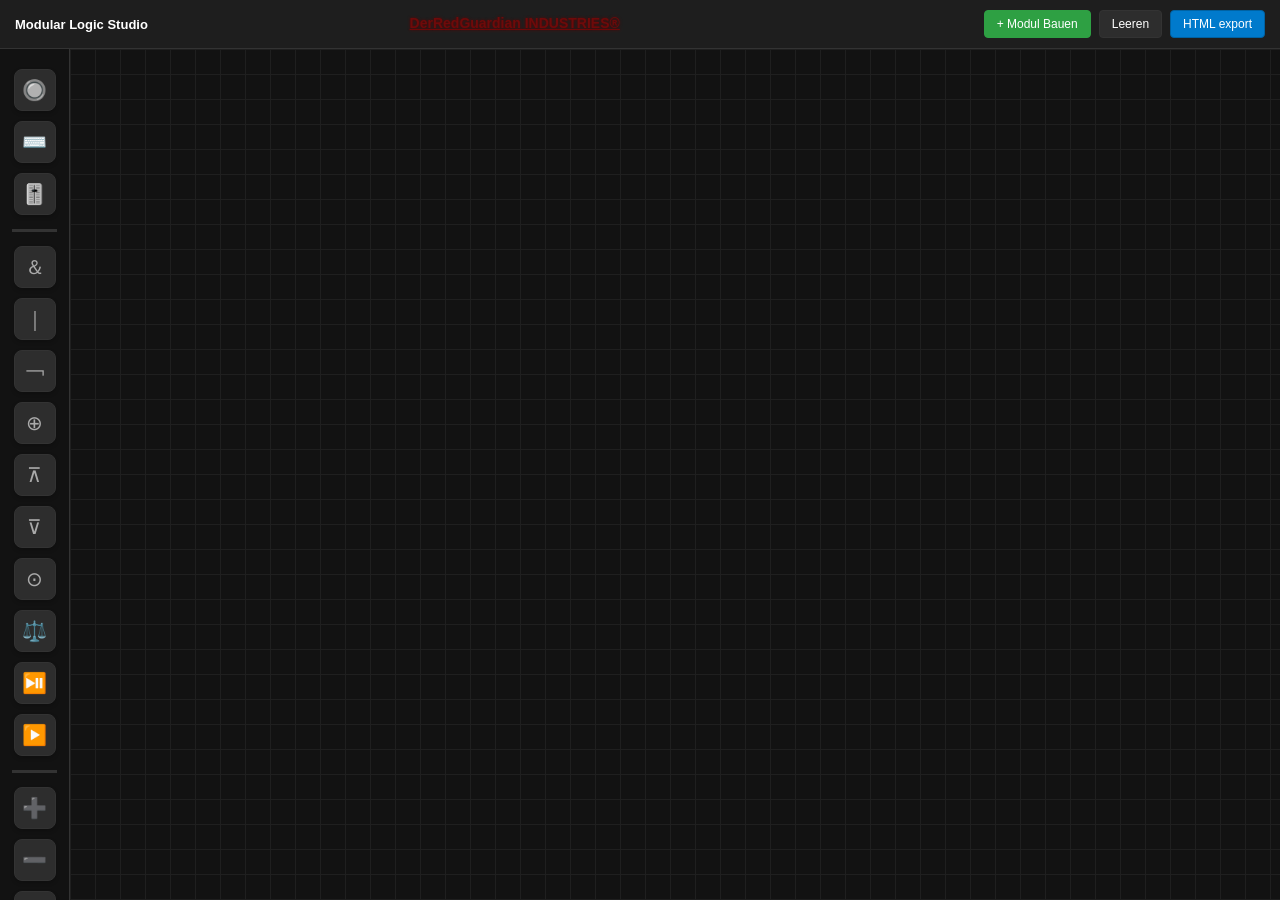
<file: Modular Logic Studio V2.2.html>
<!DOCTYPE html>
<html lang="de">
<head>
  <meta charset="UTF-8">
  <meta name="viewport" content="width=device-width, initial-scale=1.0, maximum-scale=1.0, user-scalable=no">
  <title>Modular Logic Studio V2.2</title>
  <style>
  :root {
    --bg-color: #121212;
    --grid-color: #1f1f1f;
    --panel-bg: #1e1e1e;
    --border-color: #333333;
    --text-color: #aaaaaa;
    --text-light: #ffffff;
    --accent-blue: #007acc;
    --accent-orange: #ff8c00;
    --accent-green: #34c759;
    --node-bg: #252526;
  }

  * { box-sizing: border-box; margin: 0; padding: 0; user-select: none; -webkit-user-select: none; touch-action: none; }

  body {
    background-color: var(--bg-color); color: var(--text-color);
    font-family: -apple-system, BlinkMacSystemFont, 'Segoe UI', Roboto, sans-serif;
    overflow: hidden; width: 100vw; height: 100vh; display: flex; flex-direction: column;
  }

  header {
    height: auto; min-height: 45px; background-color: var(--panel-bg);
    border-bottom: 1px solid var(--border-color); display: flex; flex-wrap: wrap;
    align-items: center; justify-content:space-between; padding: 10px 15px; z-index: 20;
  }

  h1 { font-size: 13px; color: var(--text-light); font-weight: 600; margin-right: 15px; display: flex; align-items: center; gap: 10px;}
  #Logo {
    position: absolute;
    top: 15px;
    left: 32%;
    font-weight: 700;
    font-size: 14px;
    color: rgb(110,10,10);
    text-decoration: underline;
    text-shadow: 0px 0px 3px rgb(100,0,0);
  }
  @media (max-width: 800px) {
    #Logo {
      position: relative;
      top: 0;
      left: 0;
      font-weight: 700;
      font-size: 14px;
      color: rgb(110,10,10);
      text-decoration: underline;
      text-shadow: 0px 0px 3px rgb(100,0,0);
    }
  }

  .mode-badge {
    top: 5px;
    left: 14px;
    position: absolute;
    background: var(--accent-orange);
    color: #000; padding: 1px 3px;
    border-radius: 2px;
    font-size: 5px;
    font-weight: bold;
    display: none;
  }
  .mode-badge.active { display: inline-block; }

  .actions { display: flex; gap: 8px; flex-wrap: wrap; }
  .actions button {
    background-color: #2d2d2d; color: var(--text-light); border: 1px solid var(--border-color);
    padding: 6px 12px; border-radius: 4px; cursor: pointer; font-size: 12px; transition: background 0.1s;
  }
  .actions button:hover { background-color: #3d3d3d; }
  .actions button.primary { background-color: var(--accent-blue); border-color: #0062a3; }
  .actions button.primary:hover { background-color: #008be8; }
  .actions button.success { background-color: #2ea043; border-color: #2ea043; }
  .actions button.success:hover { background-color: #3fb950; }
  .actions button.warning { background-color: var(--accent-orange); border-color: #d17300; color: #fff; display: none; }
  .actions button.warning.active { display: inline-block; }

  .main-container { flex: 1; display: flex; flex-direction: row; position: relative; overflow: hidden; }

  #btn-builder-exit { display: none; }

  sidebar {
    height: 100%;
    min-height: 0;
    max-height: 100%;
    width: 70px;
    min-width: 70px;
    max-width: 70px;
    border-bottom: none;
    border-right: 1px solid var(--border-color);
    flex-direction: column;
    padding: 0px 0px;
    overflow-y: auto;
    overflow-x: hidden;
    touch-action: pan-y;
    -webkit-overflow-scrolling: touch;
    flex-shrink: 0;
  }

  @media (max-width: 600px) {
    .main-container {
      flex-direction: column !important;
      overflow: hidden !important;
    }
    sidebar {
      width: 100% !important;
      min-width: 0 !important;
      max-width: 100% !important;
      height: 70px !important;
      min-height: 70px !important;
      max-height: 70px !important;
      border-right: none !important;
      border-bottom: 1px solid var(--border-color) !important;
      flex-direction: row !important;
      padding: 0px 0px !important;
      overflow-x: auto !important;
      overflow-y: hidden !important;
      touch-action: pan-x !important;
      -webkit-overflow-scrolling: touch !important;
      flex-shrink: 0 !important;
    }
    .modulauswahl-container {
      display: flex !important;
      flex-direction: row !important;
      padding: 20px;
      height: 100% !important;
      min-height: 0 !important;
      max-height: none !important;
      align-items: center !important;
      gap: 10px !important;
      flex-wrap: nowrap !important;
      width: max-content !important;
      touch-action: pan-x !important;
    }
    .modulauswahl-container > * {
      flex-shrink: 0 !important;
      touch-action: pan-x !important;
    }
    .toolbox-separator {
      background-color: var(--border-color) !important;
      width: 1px !important;
      min-width: 3px !important;
      height: 45px !important;
      margin: 0 4px !important;
      flex-shrink: 0 !important;
    }
  }

  .modulauswahl-container {
    display: flex;
    flex-direction: column;
    padding: 20px;
    width: 100%;
    min-width: 0;
    max-width: none;
    align-items: center;
    gap: 10px;
    flex-wrap: nowrap;
    height: max-content;
    touch-action: pan-x;
  }
  .toolbox-separator {
    height: 1px;
    min-height: 3px;
    width: 45px;
    margin: 4px 0;
    flex-shrink: 0;
    background-color: var(--border-color);
  }

  .toolbox-item {
    width: 42px; height: 42px; background-color: #2d2d2d; border: 1px solid var(--border-color);
    border-radius: 8px; cursor: grab; display: flex; align-items: center; justify-content: center;
    font-size: 20px; position: relative; flex-shrink: 0; box-shadow: 0 2px 4px rgba(0,0,0,0.2);
  }
  .toolbox-item:hover { border-color: #666; background-color: #3a3a3a; transform: scale(1.05); }
  .toolbox-item::after {
    content: attr(data-tooltip); position: absolute; left: 52px; top: 50%; transform: translateY(-50%);
    background: #000; color: #fff; padding: 4px 8px; font-size: 11px; border-radius: 4px;
    white-space: nowrap; opacity: 0; pointer-events: none; z-index: 100;
  }
  @media (max-width: 600px) {
    .toolbox-item::after {
      left: 50%; top: -30px; transform: translateX(-50%);
    }
  }
  .toolbox-item:hover::after { opacity: 1; }

  .custom-mod-delete {
    position: absolute; top: -5px; right: -5px; width: 16px; height: 16px;
    background-color: #ff453a; color: white; border-radius: 50%;
    font-size: 12px; font-weight: bold; line-height: 16px; text-align: center;
    cursor: pointer; z-index: 10; border: 1px solid #aa0000;
    box-shadow: 0 1px 3px rgba(0,0,0,0.5);
  }
  .custom-mod-delete:hover { transform: scale(1.2); background-color: #ff1a1a; }

  #workspace {
    flex: 1; position: relative; overflow: hidden; background-color: var(--bg-color); cursor: grab;
    background-size: 25px 25px; background-image: linear-gradient(to right, var(--grid-color) 1px, transparent 1px), linear-gradient(to bottom, var(--grid-color) 1px, transparent 1px);
  }
  #workspace:active { cursor: grabbing; }

  #workspace-content { position: absolute; top: 0; left: 0; width: 100%; height: 100%; pointer-events: none; z-index: 10; }
  #cable-canvas { position: absolute; top: 0; left: 0; width: 100%; height: 100%; pointer-events: auto; z-index: 1; }

  .node {
    position: absolute;
    background-color: var(--node-bg);
    border: 1px solid var(--border-color);
    border-radius: 6px; min-width: 130px;
    height: auto;
    min-height: 0;
    box-shadow: 0 4px 12px rgba(0,0,0,0.4);
    z-index: 2;
    display: flex;
    flex-direction: column;
    pointer-events: auto;
  }
  .node.selected { border-color: #888; background-color: #2a2a2b; z-index: 9; box-shadow: 0 6px 16px rgba(0,0,0,0.6); }
  .node.builder-spec { border-color: var(--accent-orange); }

  .node-header {
    background-color: rgba(0,0,0,0.2); padding: 6px 10px; font-size: 11px; font-weight: bold;
    color: var(--text-light); border-bottom: 1px solid var(--border-color); border-radius: 5px 5px 0 0;
    display: flex; justify-content: space-between; align-items: center; cursor: move;
  }

  .node-controls { display: flex; gap: 8px; align-items: center; }
  .node-opt { color: #aaa; cursor: pointer; font-size: 12px; }
  .node-opt:hover { color: var(--accent-orange); }
  .node-delete { color: #ff453a; cursor: pointer; font-weight: bold; font-size: 14px; }

  .node-content {
    padding:10px;
    display: flex;
    flex-direction: column;
    gap: 6px;
    align-items: center;
    justify-content: center;
    flex: 1;
    min-height: calc(var(--node-min-height, 40px) + 14px);
  }

  .node-ports { display: flex; justify-content: space-between; position: relative; margin-top: -4px; margin-bottom: -4px; height: 0; width: 100%; pointer-events: none; }
  .port-column {
    display: flex;
    flex-direction: column; gap: 14px;
    position: absolute;
    pointer-events: auto;
    z-index: 5;
    top: 14px;
  }
  .port-column.inputs { left: -7px; align-items: flex-start; }
  .port-column.outputs { right: -7px; align-items: flex-end; }

  .port { width: 14px; height: 14px; border-radius: 50%; background-color: #555; border: 2px solid #252526; cursor: crosshair; position: relative; transition: box-shadow 0.15s, background-color 0.1s; }
  .port:hover { transform: scale(1.2); }
  .port.type-boolean { background-color: var(--accent-blue); }
  .port.type-number { background-color: var(--accent-orange); }
  .port.connected { box-shadow: 0 0 0 2px #ffeb3b, 0 0 6px #ffeb3b; }

  .port-label { position: absolute; font-size: 8px; color: #777; white-space: nowrap; top: -1px; pointer-events: none; }
  .inputs .port-label { left: 16px; }
  .outputs .port-label { right: 16px; }

  .matrix-ports-grid { display: grid; grid-template-columns: repeat(8, 14px); grid-template-rows: repeat(8, 14px); gap: 2px; margin-top: 6px; padding: 4px; background: rgba(0,0,0,0.15); border-radius: 4px; border: 1px dashed #3c3c3c; }

  .ui-btn-el { background: #333; border: 1px solid #444; color: white; padding: 5px 10px; border-radius: 4px; cursor: pointer; width: 60%; font-size: 11px; text-align: left;}
  .ui-btn-el:hover { background-color: #444; }
  .ui-slider-container { width: 90%; text-align: center; display: flex; align-items: center; justify-content:space-between;}
  .ui-slider-el { width: 90%; accent-color: var(--accent-orange); cursor: pointer; }
  .ui-value-disp { font-size: 11px; color: var(--accent-orange); font-family: monospace; }

  .ui-keybtn-wrapper { display: flex; justify-content:space-between; gap: 4px; width: 80%; align-items: center; }
  .ui-keybtn-row { display: flex; justify-content:space-between; gap: 4px; width: 90%; align-items: center;  }
  .ui-key-input { width: 65px; background: #111; color: var(--accent-orange); border: 1px solid var(--border-color); border-radius: 4px; padding: 2px 4px; font-size: 10px; text-align: center; font-family: monospace; }
  .ui-help-btn { background: #333; color: #fff; border: 1px solid #555; border-radius: 50%; width: 18px; height: 18px; line-height: 16px; font-size: 10px; cursor: pointer; text-align: center; }
  .ui-help-btn:hover { background: var(--accent-orange); color: #000; }

  .logic-display { font-size: 13px; font-weight: bold; font-family: monospace; padding: 2px 6px; border-radius: 4px; background: rgba(0,0,0,0.2); }
  .logic-display.val-1 { color: var(--accent-green); text-shadow: 0 0 4px rgba(52,199,89,0.4); }
  .logic-display.val-0 { color: #ff453a; }

  .matrix-grid { display: grid; grid-template-columns: repeat(8, 14px); grid-template-rows: repeat(8, 14px); gap: 2px; background: #000; padding: 4px; border-radius: 4px; }
  .matrix-pixel { background-color: #151515; border-radius: 1px; }
  .matrix-pixel.active { background-color: var(--accent-green); box-shadow: 0 0 5px var(--accent-green); }

  .scope-canvas { background: #030303; border: 1px solid var(--border-color); border-radius: 4px; width: 110px; height: 45px; }
  .gauge-canvas { background: #050505; border: 1px solid var(--border-color); border-radius: 4px; margin-top: 4px; }

  .disp-led-el { width: 100%; height: 100%; border-radius: 50%; background-color: #222; border: 2px solid #111; box-shadow: inset 0 2px 10px rgba(0,0,0,0.6); transition: all 0.05s ease-in-out; margin-top: 8px }
  .disp-led-el.on { background-color: #ffffff; border-color: #bbbbbb; box-shadow: 0 0 15px #eeeeee, inset 0 2px 10px rgba(255,255,255,0.5); }
  .disp-val-el { font-size: 22px; font-weight: bold; font-family: 'Courier New', Courier, monospace; color: var(--accent-orange); background: #000; padding: 6px 12px; border-radius: 4px; border: 1px inset #444; text-align: center; min-width: 90px; text-shadow: 0 0 5px rgba(255, 140, 0, 0.4); }

  .modal-overlay { position: fixed; top: 0; left: 0; width: 100vw; height: 100vh; background: rgba(0,0,0,0.6); display: flex; justify-content: center; align-items: center; z-index: 100; pointer-events: auto; }
  .modal-content { background: var(--panel-bg); border: 1px solid var(--border-color); padding: 20px; border-radius: 8px; width: 320px; max-width: 90vw; box-shadow: 0 10px 30px rgba(0,0,0,0.8); display: flex; flex-direction: column; gap: 12px; }
  .modal-content h3 { color: var(--text-light); font-size: 15px; margin-bottom: 10px; border-bottom: 1px solid var(--border-color); padding-bottom: 5px; }
  .modal-content label { font-size: 12px; color: var(--text-color); display: flex; flex-direction: column; gap: 4px; }
  .modal-content input, .modal-content select { background: #111; color: var(--text-light); border: 1px solid var(--border-color); padding: 6px 8px; border-radius: 4px; font-family: monospace; font-size: 12px; width: 100%; }
  .modal-content p { font-size: 12px; color: #aaa; line-height: 1.5; margin: 0; }
  .modal-content ul { font-size: 12px; color: #aaa; padding-left: 20px; margin: 4px 0; }
  .modal-actions { display: flex; justify-content: flex-end; gap: 8px; margin-top: 10px; }
  .modal-actions button { background: #333; color: white; border: 1px solid #555; padding: 6px 12px; border-radius: 4px; cursor: pointer; }
  .modal-actions button:hover { background: #444; }
  .modal-actions button.save { background: var(--accent-blue); border-color: #0062a3; }

  .hidden { display: none !important; }
  </style>
</head>
<body>

  <header>
    <h1>Modular Logic Studio <span id="mode-indicator" class="mode-badge">MODUL BAU MODUS</span></h1>
    <a id="Logo" href="https://derredguardian.de/">DerRedGuardian INDUSTRIES®</a>

    <div class="actions">
      <button id="btn-builder-toggle" class="success" onclick="toggleBuilderMode()">+ Modul Bauen</button>
      <button id="btn-builder-save" class="warning" onclick="saveVisualModule()">Modul speichern & schließen</button>
      <button onclick="clearWorkspace()">Leeren</button>
      <button id="btn-export" class="primary" onclick="exportToStandaloneHTML()">HTML export</button>
      <button id="btn-builder-exit" onclick="exitBuilder()">🔙</button>
    </div>
  </header>

  <div class="main-container">
    <sidebar id="sidebar">
      <div class="modulauswahl-container" id="toolbox-container"></div>
    </sidebar>

    <div id="workspace">
      <div id="workspace-content"></div>
      <canvas id="cable-canvas"></canvas>
    </div>
  </div>

  <!-- Modal für Inline-Konfiguration -->
  <div id="config-modal" class="modal-overlay hidden">
    <div class="modal-content">
      <h3 id="cfg-title">Einstellungen</h3>
      <div id="cfg-body" style="display:flex; flex-direction:column; gap:8px;"></div>
      <div class="modal-actions">
        <button onclick="closeConfigModal()">Abbrechen</button>
        <button class="save" onclick="saveConfigModal()">Speichern</button>
      </div>
    </div>
  </div>

  <!-- Modal für Modulnamen (Builder) -->
  <div id="modulname-modal" class="modal-overlay hidden">
    <div class="modal-content">
      <h3>Neues Modul speichern</h3>
      <label>Modulname:
        <input type="text" id="modulname-input" value="MyCustomMod" placeholder="Namen eingeben...">
      </label>
      <div class="modal-actions">
        <button onclick="closeModulnameModal()">Abbrechen</button>
        <button class="save" onclick="saveModulnameModal()">Speichern</button>
      </div>
    </div>
  </div>

  <!-- Modal für Key-Button Hilfe -->
  <div id="keyhelp-modal" class="modal-overlay hidden">
    <div class="modal-content">
      <h3>Key‑Button Hilfe</h3>
      <p>Du kannst diesem Button eine beliebige Taste zuweisen, indem du in das Textfeld klickst und dann die gewünschte Taste drückst.</p>
      <p><strong>Wichtige Hinweise:</strong></p>
      <ul>
        <li>Vermeide Tasten, die von deinem Browser oder Betriebssystem belegt sind (z.B. <kbd>F1</kbd>, <kbd>Alt</kbd>, <kbd>Strg</kbd>, <kbd>Tab</kbd>, <kbd>Esc</kbd>).</li>
        <li>Die Taste <kbd>Space</kbd> wird als <code>Space</code> erkannt – du kannst sie verwenden, beachte aber, dass sie auch zum Scrollen genutzt wird.</li>
        <li>Du kannst auch Kombinationen wie <kbd>Shift+A</kbd> verwenden – die Eingabe erkennt das jeweilige Zeichen.</li>
        <li>Nach dem Drücken der Taste wird der Name automatisch im Feld angezeigt.</li>
      </ul>
      <div class="modal-actions">
        <button class="save" onclick="closeKeyHelpModal()">Verstanden</button>
      </div>
    </div>
  </div>

  <!-- Modal für allgemeine Nachrichten (ersetzt alert) -->
  <div id="message-modal" class="modal-overlay hidden">
    <div class="modal-content">
      <h3 id="msg-title">Hinweis</h3>
      <p id="msg-text"></p>
      <div class="modal-actions">
        <button class="save" onclick="closeMessageModal()">OK</button>
      </div>
    </div>
  </div>

  <!-- Modal für Bestätigung (ersetzt confirm) -->
  <div id="confirm-modal" class="modal-overlay hidden">
    <div class="modal-content">
      <h3 id="confirm-title">Bestätigung</h3>
      <p id="confirm-text"></p>
      <div class="modal-actions">
        <button id="confirm-cancel">Abbrechen</button>
        <button class="save" id="confirm-ok">OK</button>
      </div>
    </div>
  </div>

  <script>
  // ============================================================
  // DEBUG-FLAG für Custom-Module (auf true setzen für Logs)
  // ============================================================
  const DEBUG_CUSTOM = false;

  // ============================================================
  // 1.  AUDIO CONTEXT (Lazy Loading)
  // ============================================================
  let globalAudioCtx = null;
  function initAudio() {
    if (!globalAudioCtx) {
      globalAudioCtx = new (window.AudioContext || window.webkitAudioContext)();
    }
    if (globalAudioCtx.state === 'suspended') globalAudioCtx.resume();
  }
  window.addEventListener('pointerdown', initAudio, { once: false });

  // ============================================================
  // 2.  SYSTEMZUSTAND & GLOBALE VARIABLEN
  // ============================================================
  let mainState = { nodes: [], connections: [], panX: 0, panY: 0 };
  let currentState = mainState;
  const customNodeTypes = {};
  let isBuilderMode = false;
  let draggedType = null;

  let activeCable = null, hoveredCable = null;
  let panX = 0, panY = 0, isPanning = false, startPanX = 0, startPanY = 0;

  const workspace = document.getElementById('workspace');
  const workspaceContent = document.getElementById('workspace-content');
  const canvas = document.getElementById('cable-canvas');
  const ctx = canvas.getContext('2d');
  const toolboxContainer = document.getElementById('toolbox-container');

  // ============================================================
  // 3.  KONFIGURATION – FARBEN, NOTEN, TEMPLATES
  // ============================================================
  const DISTINCT_COLORS = ['#FF2D55','#FF9500','#FFCC00','#4CD964','#5AC8FA','#5856D6','#007AFF','#E0A899','#A4E786','#F39C12','#9B59B6','#1ABC9C'];

  const NOTE_FREQS = {
    "C0":16.35,"C#0":17.32,"D0":18.35,"D#0":19.45,"E0":20.60,"F0":21.83,"F#0":23.12,"G0":24.50,"G#0":25.96,"A0":27.50,"A#0":29.14,"B0":30.87,
    "C1":32.70,"C#1":34.65,"D1":36.71,"D#1":38.89,"E1":41.20,"F1":43.65,"F#1":46.25,"G1":49.00,"G#1":51.91,"A1":55.00,"A#1":58.27,"B1":61.74,
    "C2":65.41,"C#2":69.30,"D2":73.42,"D#2":77.78,"E2":82.41,"F2":87.31,"F#2":92.50,"G2":98.00,"G#2":103.83,"A2":110.00,"A#2":116.54,"B2":123.47,
    "C3":130.81,"C#3":138.59,"D3":146.83,"D#3":155.56,"E3":164.81,"F3":174.61,"F#3":185.00,"G3":196.00,"G#3":207.65,"A3":220.00,"A#3":233.08,"B3":246.94,
    "C4":261.63,"C#4":277.18,"D4":293.66,"D#4":311.13,"E4":329.63,"F4":349.23,"F#4":369.99,"G4":392.00,"G#4":415.30,"A4":440.00,"A#4":466.16,"B4":493.88,
    "C5":523.25,"C#5":554.37,"D5":587.33,"D#5":622.25,"E5":659.25,"F5":698.46,"F#5":739.99,"G5":783.99,"G#5":830.61,"A5":880.00,"A#5":932.33,"B5":987.77,
    "C6":1046.50,"C#6":1109.73,"D6":1174.66,"D#6":1244.51,"E6":1318.51,"F6":1396.91,"F#6":1479.98,"G6":1567.98,"G#6":1661.22,"A6":1760.00,"A#6":1864.66,"B6":1975.53,
    "C7":2093.00,"C#7":2217.46,"D7":2349.32,"D#7":2489.02,"E7":2637.02,"F7":2793.83,"F#7":2959.96,"G7":3135.96,"G#7":3322.44,"A7":3520.00,"A#7":3729.31,"B7":3951.07,
    "C8":4186.01,"C#8":4434.92,"D8":4698.63,"D#8":4978.03,"E8":5274.04,"F8":5587.65,"F#8":5919.91,"G8":6271.93,"G#8":6644.88,"A8":7040.00,"A#8":7458.62,"B8":7902.13
  };

  // Kern-Templates (alle eingebauten Module)
  const CORE_TEMPLATES = {
    'UI_BUTTON': { title: 'Button', cat: 'ui', icon: '🔘', inputs: [], outputs: [{ name: 'out', type: 'boolean' }] },
    'UI_KEY_BUTTON': { title: 'Key-Button', cat: 'ui', icon: '⌨️', inputs: [], outputs: [{ name: 'out', type: 'boolean' }] },
    'UI_SLIDER': { title: 'Slider', cat: 'ui', icon: '🎚️', inputs: [], outputs: [{ name: 'val', type: 'number' }] },

    'LOGIC_AND': { title: 'AND', cat: 'logic', icon: '＆', inputs: [{ name: 'inA', type: 'boolean' }, { name: 'inB', type: 'boolean' }], outputs: [{ name: 'out', type: 'boolean' }] },
    'LOGIC_OR':  { title: 'OR',  cat: 'logic', icon: '｜', inputs: [{ name: 'inA', type: 'boolean' }, { name: 'inB', type: 'boolean' }], outputs: [{ name: 'out', type: 'boolean' }] },
    'LOGIC_NOT': { title: 'NOT', cat: 'logic', icon: '￢', inputs: [{ name: 'in', type: 'boolean' }], outputs: [{ name: 'out', type: 'boolean' }] },
    'LOGIC_XOR': { title: 'XOR', cat: 'logic', icon: '⊕', inputs: [{ name: 'inA', type: 'boolean' }, { name: 'inB', type: 'boolean' }], outputs: [{ name: 'out', type: 'boolean' }] },
    'LOGIC_NAND':{ title: 'NAND', cat: 'logic', icon: '⊼', inputs: [{ name: 'inA', type: 'boolean' }, { name: 'inB', type: 'boolean' }], outputs: [{ name: 'out', type: 'boolean' }] },
    'LOGIC_NOR': { title: 'NOR',  cat: 'logic', icon: '⊽', inputs: [{ name: 'inA', type: 'boolean' }, { name: 'inB', type: 'boolean' }], outputs: [{ name: 'out', type: 'boolean' }] },
    'LOGIC_XNOR':{ title: 'XNOR', cat: 'logic', icon: '⊙', inputs: [{ name: 'inA', type: 'boolean' }, { name: 'inB', type: 'boolean' }], outputs: [{ name: 'out', type: 'boolean' }] },
    'LOGIC_COMP':{ title: 'Comp (A > B)', cat: 'logic', icon: '⚖️', inputs: [{ name: 'valA', type: 'number' }, { name: 'valB', type: 'number' }], outputs: [{ name: 'out', type: 'boolean' }] },
    'LOGIC_SR':  { title: 'SR-Latch (Set)', cat: 'logic', icon: '⏯️', inputs: [{ name: 'S', type: 'boolean' }, { name: 'R', type: 'boolean' }], outputs: [{ name: 'Q', type: 'boolean' }, { name: '!Q', type: 'boolean' }] },
    'LOGIC_RS':  { title: 'RS-Latch (Reset)', cat: 'logic', icon: '▶️', inputs: [{ name: 'R', type: 'boolean' }, { name: 'S', type: 'boolean' }], outputs: [{ name: 'Q', type: 'boolean' }, { name: '!Q', type: 'boolean' }] },

    'MATH_ADD':  { title: 'Addierer', cat: 'math', icon: '➕', inputs: [{ name: 'A', type: 'number' }, { name: 'B', type: 'number' }], outputs: [{ name: 'out', type: 'number' }] },
    'MATH_SUB':  { title: 'Subtrahierer', cat: 'math', icon: '➖', inputs: [{ name: 'A', type: 'number' }, { name: 'B', type: 'number' }], outputs: [{ name: 'out', type: 'number' }] },
    'MATH_MUL':  { title: 'Multiplizierer', cat: 'math', icon: '✖️', inputs: [{ name: 'A', type: 'number' }, { name: 'B', type: 'number' }], outputs: [{ name: 'out', type: 'number' }] },
    'MATH_DIV':  { title: 'Dividierer', cat: 'math', icon: '➗', inputs: [{ name: 'A', type: 'number' }, { name: 'B', type: 'number' }], outputs: [{ name: 'out', type: 'number' }] },
    'MATH_MOD':  { title: 'Modulo', cat: 'math', icon: '%', inputs: [{ name: 'A', type: 'number' }, { name: 'B', type: 'number' }], outputs: [{ name: 'out', type: 'number' }] },
    'MATH_ABS':  { title: 'Absolut', cat: 'math', icon: '|x|', inputs: [{ name: 'in', type: 'number' }], outputs: [{ name: 'out', type: 'number' }] },
    'MATH_MIN':  { title: 'Minimum', cat: 'math', icon: '∨', inputs: [{ name: 'A', type: 'number' }, { name: 'B', type: 'number' }], outputs: [{ name: 'out', type: 'number' }] },
    'MATH_MAX':  { title: 'Maximum', cat: 'math', icon: '∧', inputs: [{ name: 'A', type: 'number' }, { name: 'B', type: 'number' }], outputs: [{ name: 'out', type: 'number' }] },
    'MATH_POW':  { title: 'Potenz', cat: 'math', icon: 'Xⁿ', inputs: [{ name: 'A', type: 'number' }, { name: 'B', type: 'number' }], outputs: [{ name: 'out', type: 'number' }] },
    'MATH_SQRT': { title: 'Wurzel', cat: 'math', icon: '√', inputs: [{ name: 'A', type: 'number' }], outputs: [{ name: 'out', type: 'number' }] },
    'MATH_SIN':  { title: 'Sinus', cat: 'math', icon: '∿', inputs: [{ name: 'in', type: 'number' }], outputs: [{ name: 'out', type: 'number' }] },
    'MATH_COS':  { title: 'Cosinus', cat: 'math', icon: '∿', inputs: [{ name: 'in', type: 'number' }], outputs: [{ name: 'out', type: 'number' }] },
    'MATH_TAN':  { title: 'Tangens', cat: 'math', icon: '∿', inputs: [{ name: 'in', type: 'number' }], outputs: [{ name: 'out', type: 'number' }] },
    'MATH_ASIN': { title: 'ArcSin', cat: 'math', icon: '∿⁻¹', inputs: [{ name: 'in', type: 'number' }], outputs: [{ name: 'out', type: 'number' }] },
    'MATH_ACOS': { title: 'ArcCos', cat: 'math', icon: '∿⁻¹', inputs: [{ name: 'in', type: 'number' }], outputs: [{ name: 'out', type: 'number' }] },
    'MATH_ATAN': { title: 'ArcTan', cat: 'math', icon: '∿⁻¹', inputs: [{ name: 'in', type: 'number' }], outputs: [{ name: 'out', type: 'number' }] },
    'MATH_ROUND':{ title: 'Runden', cat: 'math', icon: '≈', inputs: [{ name: 'in', type: 'number' }], outputs: [{ name: 'out', type: 'number' }] },
    'MATH_TRANSISTOR': { title: 'A-Transistor', cat: 'math', icon: 'T', inputs: [{ name: 'in', type: 'number' }, { name: 'gate', type: 'boolean' }], outputs: [{ name: 'out', type: 'number' }] },

    'CONV_ADC':  { title: 'ADC 8-Bit', cat: 'conv', icon: '⤵️', inputs: [{ name: 'val', type: 'number' }], outputs: [{name:'b0',type:'boolean'},{name:'b1',type:'boolean'},{name:'b2',type:'boolean'},{name:'b3',type:'boolean'},{name:'b4',type:'boolean'},{name:'b5',type:'boolean'},{name:'b6',type:'boolean'},{name:'b7',type:'boolean'}] },
    'CONV_DAC':  { title: 'DAC 8-Bit', cat: 'conv', icon: '⤴️', inputs: [{name:'b0',type:'boolean'},{name:'b1',type:'boolean'},{name:'b2',type:'boolean'},{name:'b3',type:'boolean'},{name:'b4',type:'boolean'},{name:'b5',type:'boolean'},{name:'b6',type:'boolean'},{name:'b7',type:'boolean'}], outputs: [{ name: 'val', type: 'number' }] },

    'MUSIC_NOTE':{ title: 'Note', cat: 'gen', icon: '🎵', inputs: [], outputs: [{ name: 'freq', type: 'number' }] },
    'MUSIC_TONE':{ title: 'Tone Gen', cat: 'gen', icon: '🔊', inputs: [{ name: 'freq', type: 'number' }, { name: 'vol', type: 'number' }], outputs: [] },
    'ANALOG_SIN': { title: 'Sinus Gen', cat: 'gen', icon: '🌊', inputs: [{ name: 'freq', type: 'number' }], outputs: [{ name: 'out', type: 'number' }] },
    'ANALOG_RAND': { title: 'Zufall Gen', cat: 'gen', icon: '🎲', inputs: [{ name: 'trigger', type: 'boolean' }], outputs: [{ name: 'out', type: 'number' }] },
    'UTIL_CLOCK': { title: 'Clock', cat: 'gen', icon: '⏱️', inputs: [{ name: 'ms', type: 'number' }], outputs: [{ name: 'pulse', type: 'boolean' }] },
    'UTIL_DELAY': { title: 'Delay', cat: 'gen', icon: '⏳', inputs: [{ name: 'in', type: 'number' }], outputs: [{ name: 'out', type: 'number' }] },

    'DISP_LED':   { title: 'LED', cat: 'disp', icon: '🔴', inputs: [{ name: 'in', type: 'boolean' }], outputs: [] },
    'DISP_VAL':   { title: 'Zahlenwert', cat: 'disp', icon: '📟', inputs: [{ name: 'in', type: 'number' }], outputs: [] },
    'DISP_GAUGE': { title: 'Gauge', cat: 'disp', icon: '🧭', inputs: [{ name: 'in', type: 'number' }], outputs: [] },
    'DISP_MATRIX':{ title: '8x8 Matrix', cat: 'disp', icon: '🟩', inputs: [], outputs: [] },
    'DISP_SCOPE': { title: 'Scope', cat: 'disp', icon: '📊', inputs: [{ name: 'in', type: 'number' }], outputs: [] },

    'BUILDER_IN': { title: 'Modul Eingang', cat: 'builder', icon: '📥', inputs: [], outputs: [{ name: 'val', type: 'number' }] },
    'BUILDER_OUT':{ title: 'Modul Ausgang', cat: 'builder', icon: '📤', inputs: [{ name: 'val', type: 'number' }], outputs: [] },
  };
  // Matrix hat 64 Eingänge
  for(let i=0; i<64; i++) CORE_TEMPLATES['DISP_MATRIX'].inputs.push({ name: `p${i}`, type: 'boolean' });

  function getTemplate(type) { return CORE_TEMPLATES[type] || customNodeTypes[type]; }

  // ============================================================
  // 4.  HILFSFUNKTIONEN FÜR BUILDER-PIN-NAMEN
  // ============================================================
  function getNextPinName(type, existingNodes) {
    // type: 'in' oder 'out'
    const prefix = type === 'in' ? 'in' : 'out';
    const existing = existingNodes
      .filter(n => n.type === (type === 'in' ? 'BUILDER_IN' : 'BUILDER_OUT'))
      .map(n => n.internalState.pinName || '')
      .filter(name => name.startsWith(prefix))
      .map(name => name.substring(prefix.length))
      .filter(s => s.length === 1 && s >= 'A' && s <= 'Z');

    // Finde den kleinsten freien Buchstaben
    for (let i = 0; i < 26; i++) {
      const letter = String.fromCharCode(65 + i); // 'A'..'Z'
      if (!existing.includes(letter)) {
        return prefix + letter;
      }
    }
    // Falls alle A-Z vergeben sind, erweitern mit AA, AB, ...
    let idx = 1;
    while (true) {
      const name = prefix + String.fromCharCode(65 + (idx % 26)).repeat(Math.floor(idx / 26) + 1);
      if (!existingNodes.some(n => n.internalState.pinName === name)) {
        return name;
      }
      idx++;
    }
  }

  // ============================================================
  // 5.  TOOLBOX RENDERING
  // ============================================================
  function renderToolbox() {
    toolboxContainer.innerHTML = '';
    let lastCat = null;

    const renderItem = (key, t) => {
      if(lastCat && lastCat !== t.cat) {
        const sep = document.createElement('div');
        sep.className = 'toolbox-separator';
        toolboxContainer.appendChild(sep);
      }
      lastCat = t.cat;

      const item = document.createElement('div');
      item.className = 'toolbox-item';
      item.draggable = true;
      item.setAttribute('data-type', key);
      item.setAttribute('data-tooltip', t.title);
      item.title = t.title;
      item.innerText = t.icon || '📦';

      item.addEventListener('dragstart', (e) => { draggedType = key; });
      item.addEventListener('pointerdown', (e) => { draggedType = key; });

      // Löschknopf für Custom-Module – jetzt mit Modal
      if(key.startsWith('CUSTOM_')) {
        const delBtn = document.createElement('div');
        delBtn.innerHTML = '&times;';
        delBtn.className = 'custom-mod-delete';
        delBtn.title = "Modul löschen";
        delBtn.addEventListener('pointerdown', (e) => {
          e.stopPropagation();
          showConfirm(
            `Modul "${t.title}" löschen?`,
            'Möchtest du dieses gespeicherte Modul wirklich löschen?',
            () => {
              delete customNodeTypes[key];
              delete CORE_TEMPLATES[key];
              renderToolbox();
            }
          );
        });
        item.appendChild(delBtn);
      }

      toolboxContainer.appendChild(item);
    };

    if (isBuilderMode) {
      // Im Builder-Modus nur Builder-spezifische und Logik/Mathe-Module
      renderItem('BUILDER_IN', CORE_TEMPLATES['BUILDER_IN']);
      renderItem('BUILDER_OUT', CORE_TEMPLATES['BUILDER_OUT']);
      Object.keys(CORE_TEMPLATES).forEach(k => {
        if(['logic','math','conv'].includes(CORE_TEMPLATES[k].cat)) renderItem(k, CORE_TEMPLATES[k]);
      });
    } else {
      // Normalmodus: Alle Core-Templates außer 'builder'
      const renderedKeys = new Set();
      Object.keys(CORE_TEMPLATES).forEach(k => {
        if(CORE_TEMPLATES[k].cat !== 'builder') {
          renderItem(k, CORE_TEMPLATES[k]);
          renderedKeys.add(k);
        }
      });
      // Custom-Module nur hinzufügen, wenn sie nicht bereits in CORE_TEMPLATES sind
      Object.keys(customNodeTypes).forEach(k => {
        if(!renderedKeys.has(k)) {
          renderItem(k, customNodeTypes[k]);
        }
      });
    }
  }
  renderToolbox();

  // ============================================================
  // 6.  PAN & DRAG & DROP (mit automatischer Benennung für Builder-Nodes)
  // ============================================================
  function applyPan() {
    workspaceContent.style.transform = `translate(${panX}px, ${panY}px)`;
    drawCables();
  }

  workspace.addEventListener('dragover', (e) => e.preventDefault());
  workspace.addEventListener('drop', (e) => {
    e.preventDefault();
    if(!draggedType) {
      console.warn('Drop ohne draggedType');
      return;
    }
    const rect = workspace.getBoundingClientRect();
    const x = e.clientX - rect.left - panX - 65;
    const y = e.clientY - rect.top - panY - 20;

    // Bei Builder-Nodes automatisch Namen vergeben
    let savedData = null;
    if (draggedType === 'BUILDER_IN') {
      const pinName = getNextPinName('in', currentState.nodes);
      savedData = { pinName: pinName, pinType: 'number' };
    } else if (draggedType === 'BUILDER_OUT') {
      const pinName = getNextPinName('out', currentState.nodes);
      savedData = { pinName: pinName, pinType: 'number' };
    }

    createNode(draggedType, x, y, null, savedData, currentState);
    draggedType = null;
  });

  function isPointNearBezier(px, py, x1, y1, x2, y2, tolerance=8) {
    const offset = Math.max(Math.abs(x2-x1)*0.5, 30);
    for(let t=0; t<=1; t+=0.04) {
      const cx = (1-t)**3*x1 + 3*(1-t)**2*t*(x1+offset) + 3*(1-t)*t**2*(x2-offset) + t**3*x2;
      const cy = (1-t)**3*y1 + 3*(1-t)**2*t*y1 + 3*(1-t)*t**2*y2 + t**3*y2;
      if(Math.hypot(px-cx, py-cy) <= tolerance) return true;
    }
    return false;
  }

  workspace.addEventListener('pointerdown', (e) => {
    if(e.target !== workspace && e.target !== canvas) return;
    const rect = canvas.getBoundingClientRect();
    const mx = e.clientX - rect.left, my = e.clientY - rect.top;

    // Kabel durch Klick löschen
    let clickedCableIndex = -1;
    for(let i=0; i<currentState.connections.length; i++) {
      const c = currentState.connections[i];
      const pOut = getPortCoordinates(c.fromNode, c.fromPort, 'output');
      const pIn  = getPortCoordinates(c.toNode,   c.toPort,   'input');
      if(pOut && pIn && isPointNearBezier(mx,my, pOut.x,pOut.y, pIn.x,pIn.y)) {
        clickedCableIndex = i;
        break;
      }
    }
    if(clickedCableIndex !== -1) {
      currentState.connections.splice(clickedCableIndex, 1);
      hoveredCable = null;
      updatePortHighlights();
      drawCables();
      runSingleTick();
      return;
    }

    isPanning = true;
    workspace.setPointerCapture(e.pointerId);
    startPanX = e.clientX - panX;
    startPanY = e.clientY - panY;
  });

  workspace.addEventListener('pointermove', (e) => {
    if(isPanning) {
      panX = e.clientX - startPanX;
      panY = e.clientY - startPanY;
      applyPan();
    }
  });

  workspace.addEventListener('pointerup', (e) => {
    isPanning = false;
    workspace.releasePointerCapture(e.pointerId);
  });

  function resizeCanvas() {
    canvas.width = workspace.clientWidth;
    canvas.height = workspace.clientHeight;
    drawCables();
  }
  window.addEventListener('resize', resizeCanvas);
  setTimeout(resizeCanvas, 100);

  canvas.addEventListener('pointermove', (e) => {
    if(isPanning) return;
    const rect = canvas.getBoundingClientRect();
    const mx = e.clientX - rect.left, my = e.clientY - rect.top;
    let found = null;
    currentState.connections.forEach(c => {
      const pOut = getPortCoordinates(c.fromNode, c.fromPort, 'output');
      const pIn  = getPortCoordinates(c.toNode,   c.toPort,   'input');
      if(pOut && pIn && isPointNearBezier(mx,my, pOut.x,pOut.y, pIn.x,pIn.y)) found = c;
    });
    if(hoveredCable !== found) {
      hoveredCable = found;
      canvas.style.cursor = found ? 'no-drop' : 'default';
      drawCables();
    }
  });

  // ============================================================
  // 7.  NODE LEBENSZYKLUS (erzeugen, rendern, löschen) – KORRIGIERT
  // ============================================================
  function createNode(type, x, y, id=null, savedData=null, targetState=mainState) {
    const nodeID = id || type + '_' + Date.now() + '_' + Math.floor(Math.random()*1000);
    const template = getTemplate(type);
    if(!template) return;

    // Korrekte Extraktion der internalState aus savedData
    let internalState = {};
    if (savedData) {
      if (savedData.internalState) {
        internalState = JSON.parse(JSON.stringify(savedData.internalState));
      } else {
        // Wenn savedData direkt die Eigenschaften enthält (wie beim Drop)
        internalState = JSON.parse(JSON.stringify(savedData));
      }
    }

    const nodeObj = {
      id: nodeID,
      type: type,
      x: x,
      y: y,
      inputs: {},
      outputs: {},
      internalState: internalState
    };

    template.inputs.forEach(p => nodeObj.inputs[p.name] = 0);
    template.outputs.forEach(p => nodeObj.outputs[p.name] = 0);

    // Standard-Initialisierung, aber nur wenn nicht bereits gespeichert
    if(type === 'UI_BUTTON' || type === 'UI_KEY_BUTTON') {
      nodeObj.internalState.isToggle = nodeObj.internalState.isToggle ?? false;
      nodeObj.internalState.toggleState = nodeObj.internalState.toggleState ?? 0;
      if(type === 'UI_KEY_BUTTON') nodeObj.internalState.keyBind = nodeObj.internalState.keyBind ?? 'Space';
    }
    if(type === 'UI_SLIDER' || type === 'DISP_GAUGE') {
      nodeObj.internalState.min = nodeObj.internalState.min ?? 0;
      nodeObj.internalState.max = nodeObj.internalState.max ?? 100;
      if(type === 'UI_SLIDER') {
        nodeObj.outputs['val'] = nodeObj.internalState.val ?? nodeObj.internalState.min;
      }
    }
    if(type === 'MUSIC_NOTE') {
      nodeObj.internalState.note = nodeObj.internalState.note ?? 'C4';
      nodeObj.outputs['freq'] = NOTE_FREQS[nodeObj.internalState.note];
    }
    if(type === 'MUSIC_TONE') {
      nodeObj.internalState.waveType = nodeObj.internalState.waveType ?? 'sine';
      nodeObj.internalState._lastFreq = null;
      nodeObj.internalState._lastWaveType = null;
    }
    if(type === 'DISP_LED') {
      nodeObj.internalState.color = nodeObj.internalState.color ?? '#ff0000';
    }
    if(type === 'UTIL_CLOCK') {
      nodeObj.inputs['ms'] = nodeObj.internalState.ms ?? 1000;
      nodeObj.internalState.lastTick = Date.now();
      nodeObj.internalState.currentPulse = 0;
    }
    if(type === 'UTIL_DELAY') {
      nodeObj.inputs['ticks'] = nodeObj.internalState.ticks ?? 10;
      nodeObj.internalState.buffer = nodeObj.internalState.buffer ?? [];
    }
    if(type === 'LOGIC_SR' || type === 'LOGIC_RS') {
      nodeObj.internalState.q = nodeObj.internalState.q ?? 0;
    }
    if(type === 'ANALOG_SIN') {
      nodeObj.inputs['freq'] = nodeObj.internalState.freq ?? 2;
      nodeObj.internalState.phase = nodeObj.internalState.phase ?? 0;
    }
    if(type === 'ANALOG_RAND') nodeObj.internalState.lastTrigger = 0;
    if(type === 'DISP_SCOPE') {
      nodeObj.internalState.history = nodeObj.internalState.history ?? new Array(100).fill(0);
    }
    if(type === 'BUILDER_IN' || type === 'BUILDER_OUT') {
      nodeObj.internalState.pinName = nodeObj.internalState.pinName ?? (type==='BUILDER_IN' ? 'inA' : 'outA');
      nodeObj.internalState.pinType = nodeObj.internalState.pinType ?? 'number';
    }

    if(type.startsWith('CUSTOM_')) {
      // Sub-Nodes aus dem Template übernehmen (tief kopiert)
      const templateObj = getTemplate(type);
      if(templateObj) {
        const rawSubNodes = templateObj.subNodes || [];
        const rawSubConns = templateObj.subConnections || [];

        // Sub-Nodes neu aufbauen und inputs/outputs initialisieren (behalte IDs)
        nodeObj.internalState.subNodes = rawSubNodes.map(sub => {
          const newSub = JSON.parse(JSON.stringify(sub));
          const subTemplate = getTemplate(newSub.type);
          let subInputs = {};
          let subOutputs = {};
          if(subTemplate) {
            subTemplate.inputs.forEach(p => subInputs[p.name] = 0);
            subTemplate.outputs.forEach(p => subOutputs[p.name] = 0);
          }
          // Für BUILDER_IN/OUT die Port-Namen durch den Pin-Namen ersetzen
          if (newSub.type === 'BUILDER_IN') {
            const pinName = newSub.internalState.pinName || 'val';
            subOutputs = {};
            subOutputs[pinName] = 0;
          }
          if (newSub.type === 'BUILDER_OUT') {
            const pinName = newSub.internalState.pinName || 'val';
            subInputs = {};
            subInputs[pinName] = 0;
          }
          newSub.inputs = subInputs;
          newSub.outputs = subOutputs;

          // Spezielle Initialisierungen für bestimmte Typen
          if(newSub.type === 'UTIL_CLOCK') {
            newSub.internalState.lastTick = Date.now();
            newSub.internalState.currentPulse = 0;
          }
          if(newSub.type === 'MUSIC_TONE') {
            newSub.internalState._lastFreq = null;
            newSub.internalState._lastWaveType = null;
          }
          return newSub;
        });
        // Sub-Verbindungen kopieren (IDs bleiben erhalten)
        nodeObj.internalState.subConnections = JSON.parse(JSON.stringify(rawSubConns));
      } else {
        nodeObj.internalState.subNodes = [];
        nodeObj.internalState.subConnections = [];
      }
    }

    targetState.nodes.push(nodeObj);
    if(targetState === currentState) renderNodeDOM(nodeObj, template);
    return nodeObj;
  }

  function renderNodeDOM(node, template) {
    const el = document.createElement('div');

    // Spezifische Größen
    if(node.type === 'UI_SLIDER') { el.style.width = '450px'; el.style.height = '64px'; }
    if(node.type === 'UI_BUTTON') { el.style.width = '150px'; el.style.height = '64px'; }
    if(node.type === 'UI_KEY_BUTTON') { el.style.width = '300px'; el.style.height = '64px'; }
    if(node.type === 'DISP_LED') { el.style.width = '130px'; el.style.height = '160px'; }

    el.className = 'node' + (node.type.startsWith('BUILDER_') ? ' builder-spec' : '');
    el.id = node.id;
    el.style.left = node.x + 'px';
    el.style.top = node.y + 'px';

    const inputCount = template.inputs ? template.inputs.length : 0;
    const outputCount = template.outputs ? template.outputs.length : 0;
    const maxPorts = Math.max(inputCount, outputCount);
    if(node.type !== 'DISP_MATRIX' && maxPorts > 0) {
      el.style.setProperty('--node-min-height', (maxPorts * 28) + 'px');
    }

    // Header
    const header = document.createElement('div');
    header.className = 'node-header';
    header.innerHTML = `<span>${template.title}</span>`;

    const ctrlContainer = document.createElement('div');
    ctrlContainer.className = 'node-controls';
    if(['UI_BUTTON','UI_KEY_BUTTON','UI_SLIDER','DISP_GAUGE','MUSIC_NOTE','MUSIC_TONE','BUILDER_IN','BUILDER_OUT','DISP_LED'].includes(node.type)) {
      const opt = document.createElement('span');
      opt.className = 'node-opt';
      opt.innerHTML = '⚙️';
      opt.addEventListener('pointerdown', (e) => { e.stopPropagation(); openConfigModal(node); });
      ctrlContainer.appendChild(opt);
    }
    const del = document.createElement('span');
    del.className = 'node-delete';
    del.innerHTML = '&times;';
    del.addEventListener('pointerdown', (e) => { e.stopPropagation(); deleteNode(node.id); });
    ctrlContainer.appendChild(del);
    header.appendChild(ctrlContainer);
    el.appendChild(header);

    // Ports
    const portsContainer = document.createElement('div');
    portsContainer.className = 'node-ports';
    const inCol = document.createElement('div');
    inCol.className = 'port-column inputs';
    const outCol = document.createElement('div');
    outCol.className = 'port-column outputs';

    let dynInputs = template.inputs;
    let dynOutputs = template.outputs;
    if(node.type === 'BUILDER_IN') {
      dynOutputs = [{ name: node.internalState.pinName || 'val', type: node.internalState.pinType || 'number' }];
    }
    if(node.type === 'BUILDER_OUT') {
      dynInputs = [{ name: node.internalState.pinName || 'val', type: node.internalState.pinType || 'number' }];
    }

    if(node.type !== 'DISP_MATRIX') {
      dynInputs.forEach(p => inCol.appendChild(createPortEl(node.id, p.name, p.type, 'input')));
    }
    dynOutputs.forEach(p => outCol.appendChild(createPortEl(node.id, p.name, p.type, 'output')));
    portsContainer.appendChild(inCol);
    portsContainer.appendChild(outCol);
    el.appendChild(portsContainer);

    // Inhalt
    const content = document.createElement('div');
    content.className = 'node-content';
    buildNodeContent(node, content, template);
    el.appendChild(content);

    // Drag (Verschieben)
    header.addEventListener('pointerdown', (e) => {
      if(e.target.classList.contains('node-delete') || e.target.classList.contains('node-opt')) return;
      el.setPointerCapture(e.pointerId);
      document.querySelectorAll('.node').forEach(n => n.classList.remove('selected'));
      el.classList.add('selected');

      const wRect = workspace.getBoundingClientRect();
      const offsetX = e.clientX - (node.x + panX + wRect.left);
      const offsetY = e.clientY - (node.y + panY + wRect.top);

      const move = (ev) => {
        node.x = ev.clientX - wRect.left - panX - offsetX;
        node.y = ev.clientY - wRect.top  - panY - offsetY;
        el.style.left = node.x + 'px';
        el.style.top = node.y + 'px';
        drawCables();
      };
      const up = () => {
        el.removeEventListener('pointermove', move);
        el.removeEventListener('pointerup', up);
      };
      el.addEventListener('pointermove', move);
      el.addEventListener('pointerup', up);
    });

    workspaceContent.appendChild(el);
    updateNodeHeaderDisplay(node);
    setTimeout(() => updatePortHighlights(), 20);
  }

  function createPortEl(nodeId, name, type, direction) {
    const pEl = document.createElement('div');
    pEl.className = `port type-${type}`;
    pEl.dataset.nodeId = nodeId;
    pEl.dataset.portName = name;
    pEl.dataset.portType = type;
    pEl.dataset.direction = direction;
    if(name.indexOf('p') !== 0) {
      pEl.innerHTML = `<span class="port-label">${name}</span>`;
    }
    pEl.addEventListener('pointerdown', onPortPointerDown);
    pEl.addEventListener('dblclick', (e) => {
      const nId = e.target.dataset.nodeId, pName = e.target.dataset.portName, dir = e.target.dataset.direction;
      currentState.connections = currentState.connections.filter(c =>
        !( (dir==='output' && c.fromNode===nId && c.fromPort===pName) ||
           (dir==='input'  && c.toNode===nId && c.toPort===pName) )
      );
      updatePortHighlights();
      drawCables();
      runSingleTick();
    });
    return pEl;
  }

  function buildNodeContent(node, container, template) {
    // Für Custom-Module: Status-Punkt im Content
    if(node.type.startsWith('CUSTOM_')) {
      const status = document.createElement('div');
      status.className = 'logic-display';
      status.id = `disp_${node.id}`;
      status.innerText = '●';
      status.style.fontSize = '24px';
      status.style.background = 'transparent';
      status.style.padding = '0';
      status.style.margin = '0';
      status.style.color = '#555';
      container.appendChild(status);
      return;
    }

    if(node.type === 'UI_BUTTON') {
      const btn = document.createElement('button');
      btn.className = 'ui-btn-el';
      btn.id = `btn_act_${node.id}`;
      btn.innerText = node.outputs['out'] === 1 ? '🟢 - An' : '⚫ - Aus';

      const update = () => {
        btn.innerText = node.outputs['out'] === 1 ? '🟢 - An' : '⚫ - Aus';
      };

      btn.addEventListener('pointerdown', () => {
        if(node.internalState.isToggle) {
          node.internalState.toggleState = node.internalState.toggleState === 1 ? 0 : 1;
          node.outputs['out'] = node.internalState.toggleState;
        } else {
          node.outputs['out'] = 1;
        }
        update();
        runSingleTick();
      });

      const release = () => {
        if(!node.internalState.isToggle) {
          node.outputs['out'] = 0;
          update();
          runSingleTick();
        }
      };
      btn.addEventListener('pointerup', release);
      btn.addEventListener('pointerleave', release);
      container.appendChild(btn);
    }

    else if(node.type === 'UI_KEY_BUTTON') {
      const wrapper = document.createElement('div');
      wrapper.className = 'ui-keybtn-wrapper';
      const btn = document.createElement('button');
      btn.className = 'ui-btn-el';
      btn.id = `btn_act_${node.id}`;
      btn.innerText = node.outputs['out'] === 1 ? '🟢 - An' : '⚫ - Aus';

      const trigger = (active) => {
        if(node.internalState.isToggle) {
          if(active) {
            node.internalState.toggleState = node.internalState.toggleState === 1 ? 0 : 1;
            node.outputs['out'] = node.internalState.toggleState;
          }
        } else {
          node.outputs['out'] = active ? 1 : 0;
        }
        btn.innerText = node.outputs['out'] === 1 ? '🟢 - An' : '⚫ - Aus';
        runSingleTick();
      };

      btn.addEventListener('pointerdown', () => trigger(true));
      btn.addEventListener('pointerup', () => { if(!node.internalState.isToggle) trigger(false); });
      btn.addEventListener('pointerleave', () => { if(!node.internalState.isToggle) trigger(false); });

      const row = document.createElement('div');
      row.className = 'ui-keybtn-row';
      const keyInp = document.createElement('input');
      keyInp.className = 'ui-key-input';
      keyInp.value = node.internalState.keyBind;
      keyInp.placeholder = 'Taste';
      keyInp.addEventListener('keydown', (e) => {
        e.preventDefault();
        keyInp.value = e.code === 'Space' ? 'Space' : e.key;
        node.internalState.keyBind = keyInp.value;
      });
      const helpBtn = document.createElement('button');
      helpBtn.className = 'ui-help-btn';
      helpBtn.innerText = '?';
      helpBtn.onclick = () => { openKeyHelpModal(); };
      row.appendChild(keyInp);
      row.appendChild(helpBtn);
      wrapper.appendChild(btn);
      wrapper.appendChild(row);
      container.appendChild(wrapper);
    }

    else if(node.type === 'UI_SLIDER') {
      const wrapper = document.createElement('div');
      wrapper.className = 'ui-slider-container';
      const slider = document.createElement('input');
      slider.type = 'range';
      slider.className = 'ui-slider-el';
      slider.id = `sl_${node.id}`;
      slider.min = node.internalState.min;
      slider.max = node.internalState.max;
      slider.step = "any";
      slider.value = node.outputs['val'];
      const disp = document.createElement('div');
      disp.className = 'ui-value-disp';
      disp.id = `sl_disp_${node.id}`;
      disp.innerText = Number(slider.value).toFixed(1);

      slider.addEventListener('input', (e) => {
        node.outputs['val'] = parseFloat(e.target.value);
        disp.innerText = node.outputs['val'].toFixed(1);
        runSingleTick();
      });
      wrapper.appendChild(slider);
      wrapper.appendChild(disp);
      container.appendChild(wrapper);
    }

    else if(node.type.startsWith('LOGIC_') || node.type.startsWith('MATH_') ||
            node.type === 'MUSIC_NOTE' || node.type.startsWith('BUILDER_')) {
      const disp = document.createElement('div');
      disp.className = 'logic-display val-0';
      disp.id = `disp_${node.id}`;
      disp.innerText = '0';
      container.appendChild(disp);
    }

    else if(node.type === 'MUSIC_TONE') {
      const disp = document.createElement('div');
      disp.className = 'logic-display val-0';
      disp.id = `disp_${node.id}`;
      disp.innerText = "OFF";
      container.appendChild(disp);
    }

    else if(node.type === 'UTIL_CLOCK' || node.type === 'ANALOG_SIN' || node.type === 'UTIL_DELAY') {
      const wrapper = document.createElement('div');
      wrapper.className = 'ui-slider-container';
      const inp = document.createElement('input');
      inp.type = 'number';
      inp.style.width = '60px';
      inp.style.background = '#111';
      inp.style.color = 'var(--accent-orange)';
      inp.style.border = '1px solid var(--border-color)';
      inp.style.textAlign = 'center';
      const field = node.type === 'UTIL_CLOCK' ? 'ms' : (node.type === 'ANALOG_SIN' ? 'freq' : 'ticks');
      inp.value = node.inputs[field];
      inp.addEventListener('input', (e) => {
        node.inputs[field] = Math.max(parseFloat(e.target.value) || 1, 1);
        runSingleTick();
      });
      wrapper.appendChild(inp);
      container.appendChild(wrapper);
    }

    else if(node.type === 'DISP_LED') {
      const led = document.createElement('div');
      led.className = 'disp-led-el';
      led.id = `led_${node.id}`;
      container.appendChild(led);
    }

    else if(node.type === 'DISP_VAL') {
      const valEl = document.createElement('div');
      valEl.className = 'disp-val-el';
      valEl.id = `val_${node.id}`;
      valEl.innerText = '0.00';
      container.appendChild(valEl);
    }

    else if(node.type === 'DISP_GAUGE') {
      const canvasEl = document.createElement('canvas');
      canvasEl.className = 'gauge-canvas';
      canvasEl.width = 110;
      canvasEl.height = 65;
      canvasEl.id = `gauge_canvas_${node.id}`;
      container.appendChild(canvasEl);
    }

    else if(node.type === 'DISP_MATRIX') {
      const grid = document.createElement('div');
      grid.className = 'matrix-grid';
      for(let i=0; i<64; i++) {
        const cell = document.createElement('div');
        cell.className = 'matrix-pixel';
        cell.id = `pixel_${node.id}_${i}`;
        grid.appendChild(cell);
      }
      container.appendChild(grid);
      const portsGrid = document.createElement('div');
      portsGrid.className = 'matrix-ports-grid';
      for(let i=0; i<64; i++) {
        portsGrid.appendChild(createPortEl(node.id, `p${i}`, 'boolean', 'input'));
      }
      container.appendChild(portsGrid);
    }

    else if(node.type === 'DISP_SCOPE') {
      const canvasEl = document.createElement('canvas');
      canvasEl.className = 'scope-canvas';
      canvasEl.width = 110;
      canvasEl.height = 45;
      canvasEl.id = `scope_canvas_${node.id}`;
      container.appendChild(canvasEl);
    }
  }

  function updateNodeHeaderDisplay(node) {
    const hSpan = document.querySelector(`#${node.id} .node-header span`);
    if(!hSpan) return;
    if(node.type === 'UI_BUTTON') hSpan.innerText = node.internalState.isToggle ? 'Button (Schalter)' : 'Button (Taster)';
    if(node.type === 'UI_KEY_BUTTON') hSpan.innerText = node.internalState.isToggle ? 'Key-Button (Schalter)' : 'Key-Button (Taster)';
    if(node.type === 'UI_SLIDER') hSpan.innerText = `Slider (${node.internalState.min}:${node.internalState.max})`;
    if(node.type === 'DISP_GAUGE') hSpan.innerText = `Gauge (${node.internalState.min}:${node.internalState.max})`;
    if(node.type === 'MUSIC_NOTE') hSpan.innerText = `Note (${node.internalState.note})`;
    if(node.type === 'BUILDER_IN') hSpan.innerText = `Input (${node.internalState.pinName})`;
    if(node.type === 'BUILDER_OUT') hSpan.innerText = `Output (${node.internalState.pinName})`;
  }

  function deleteNode(id) {
    const n = currentState.nodes.find(x => x.id === id);
    if(n && n.internalState.osc) {
      try { n.internalState.osc.stop(); } catch(e) {}
      n.internalState.osc.disconnect();
      if(n.internalState.gain) n.internalState.gain.disconnect();
      n.internalState.osc = null;
      n.internalState.gain = null;
      n.internalState._lastFreq = null;
      n.internalState._lastWaveType = null;
    }
    currentState.connections = currentState.connections.filter(c => c.fromNode !== id && c.toNode !== id);
    currentState.nodes = currentState.nodes.filter(n => n.id !== id);
    const dom = document.getElementById(id);
    if(dom) dom.remove();
    updatePortHighlights();
    drawCables();
  }

  function clearWorkspace() {
    currentState.nodes.forEach(n => {
      if(n.internalState.osc) {
        try { n.internalState.osc.stop(); } catch(e) {}
        n.internalState.osc.disconnect();
        if(n.internalState.gain) n.internalState.gain.disconnect();
        n.internalState.osc = null;
        n.internalState.gain = null;
        n.internalState._lastFreq = null;
        n.internalState._lastWaveType = null;
      }
    });
    currentState.nodes = [];
    currentState.connections = [];
    document.querySelectorAll('.node').forEach(n => n.remove());
    updatePortHighlights();
    drawCables();
    panX = 0; panY = 0;
    currentState.panX = 0; currentState.panY = 0;
    applyPan();
  }

  // ============================================================
  // 8.  KONFIGURATIONS-MODAL
  // ============================================================
  let currentNodeForConfig = null;

  function openConfigModal(node) {
    currentNodeForConfig = node;
    const body = document.getElementById('cfg-body');
    body.innerHTML = '';

    if(node.type === 'UI_BUTTON' || node.type === 'UI_KEY_BUTTON') {
      body.innerHTML = `
        <label>Modus:
          <select id="cfg-btn-mode">
            <option value="0" ${node.internalState.isToggle?'selected':''}>Schalter (Toggle)</option>
            <option value="1" ${!node.internalState.isToggle?'selected':''}>Taster (Pulse)</option>
          </select>
        </label>
      `;
    } else if(node.type === 'UI_SLIDER' || node.type === 'DISP_GAUGE') {
      body.innerHTML = `
        <label>Minimum: <input type="number" id="cfg-min" value="${node.internalState.min}"></label>
        <label>Maximum: <input type="number" id="cfg-max" value="${node.internalState.max}"></label>
      `;
    } else if(node.type === 'DISP_LED') {
      body.innerHTML = `<label>LED Farbe: <input type="color" id="cfg-color" value="${node.internalState.color}"></label>`;
    } else if(node.type === 'MUSIC_NOTE') {
      let opts = '';
      for(let n in NOTE_FREQS) opts += `<option value="${n}" ${node.internalState.note===n?'selected':''}>${n} (${NOTE_FREQS[n]} Hz)</option>`;
      body.innerHTML = `<label>Note: <select id="cfg-note">${opts}</select></label>`;
    } else if(node.type === 'MUSIC_TONE') {
      body.innerHTML = `
        <label>Wellenform:
          <select id="cfg-wave">
            <option value="sine" ${node.internalState.waveType==='sine'?'selected':''}>Sinus (Sine)</option>
            <option value="triangle" ${node.internalState.waveType==='triangle'?'selected':''}>Dreieck (Triangle)</option>
            <option value="square" ${node.internalState.waveType==='square'?'selected':''}>Rechteck (Rect)</option>
            <option value="sawtooth" ${node.internalState.waveType==='sawtooth'?'selected':''}>Sägezahn (Sawtooth)</option>
          </select>
        </label>
      `;
    } else if(node.type === 'BUILDER_IN' || node.type === 'BUILDER_OUT') {
      body.innerHTML = `
        <label>Pin Name: <input type="text" id="cfg-pin" value="${node.internalState.pinName}"></label>
        <label>Typ:
          <select id="cfg-pintype">
            <option value="number" ${node.internalState.pinType==='number'?'selected':''}>Analog (Zahl)</option>
            <option value="boolean" ${node.internalState.pinType==='boolean'?'selected':''}>Digital (Boolean)</option>
          </select>
        </label>
      `;
    }

    document.getElementById('config-modal').classList.remove('hidden');
  }

  function closeConfigModal() {
    document.getElementById('config-modal').classList.add('hidden');
    currentNodeForConfig = null;
  }

  function saveConfigModal() {
    if(!currentNodeForConfig) return;
    const node = currentNodeForConfig;

    if(node.type === 'UI_BUTTON' || node.type === 'UI_KEY_BUTTON') {
      node.internalState.isToggle = (document.getElementById('cfg-btn-mode').value === '0');
      node.internalState.toggleState = 0;
      node.outputs['out'] = 0;
      const btn = document.getElementById(`btn_act_${node.id}`);
      if(btn) btn.innerText = '⚫ - Aus';
    } else if(node.type === 'UI_SLIDER' || node.type === 'DISP_GAUGE') {
      node.internalState.min = parseFloat(document.getElementById('cfg-min').value) || 0;
      node.internalState.max = parseFloat(document.getElementById('cfg-max').value) || 100;
      if(node.type === 'UI_SLIDER') {
        const sl = document.getElementById(`sl_${node.id}`);
        if(sl) { sl.min = node.internalState.min; sl.max = node.internalState.max; }
        node.outputs['val'] = Math.max(node.internalState.min, Math.min(node.internalState.max, node.outputs['val']));
        node.internalState.val = node.outputs['val'];
      }
    } else if(node.type === 'DISP_LED') {
      node.internalState.color = document.getElementById('cfg-color').value;
    } else if(node.type === 'MUSIC_NOTE') {
      node.internalState.note = document.getElementById('cfg-note').value;
      node.outputs['freq'] = NOTE_FREQS[node.internalState.note];
    } else if(node.type === 'MUSIC_TONE') {
      node.internalState.waveType = document.getElementById('cfg-wave').value;
    } else if(node.type === 'BUILDER_IN' || node.type === 'BUILDER_OUT') {
      const oldName = node.internalState.pinName;
      node.internalState.pinName = document.getElementById('cfg-pin').value.replace(/[^a-zA-Z0-9_]/g,'') || 'pin';
      node.internalState.pinType = document.getElementById('cfg-pintype').value;

      if(oldName !== node.internalState.pinName) {
        currentState.connections.forEach(c => {
          if(c.fromNode === node.id && c.fromPort === oldName) c.fromPort = node.internalState.pinName;
          if(c.toNode === node.id && c.toPort === oldName) c.toPort = node.internalState.pinName;
        });
      }

      if(node.type === 'BUILDER_IN') node.outputs['val'] = 0;

      const domNode = document.getElementById(node.id);
      if(domNode) {
        domNode.remove();
        renderNodeDOM(node, getTemplate(node.type));
        updatePortHighlights();
        drawCables();
      }
    }

    updateNodeHeaderDisplay(node);
    closeConfigModal();
    runSingleTick();
  }

  // ============================================================
  // 9.  MESSAGE & CONFIRM MODALS
  // ============================================================
  function showMessage(title, text) {
    document.getElementById('msg-title').innerText = title;
    document.getElementById('msg-text').innerText = text;
    document.getElementById('message-modal').classList.remove('hidden');
  }

  function closeMessageModal() {
    document.getElementById('message-modal').classList.add('hidden');
  }

  // Confirm-Modal mit Callback
  let confirmCallback = null;

  function showConfirm(title, text, onOk) {
    document.getElementById('confirm-title').innerText = title;
    document.getElementById('confirm-text').innerText = text;
    document.getElementById('confirm-modal').classList.remove('hidden');
    confirmCallback = onOk;
  }

  document.getElementById('confirm-ok').addEventListener('click', () => {
    document.getElementById('confirm-modal').classList.add('hidden');
    if (confirmCallback) {
      confirmCallback();
      confirmCallback = null;
    }
  });
  document.getElementById('confirm-cancel').addEventListener('click', () => {
    document.getElementById('confirm-modal').classList.add('hidden');
    confirmCallback = null;
  });

  // ============================================================
  // 10. KEY-HELP MODAL
  // ============================================================
  function openKeyHelpModal() {
    document.getElementById('keyhelp-modal').classList.remove('hidden');
  }
  function closeKeyHelpModal() {
    document.getElementById('keyhelp-modal').classList.add('hidden');
  }

  // ============================================================
  // 11. PORTS & KABEL (mit Typ-Prüfung)
  // ============================================================
  function onPortPointerDown(e) {
    e.stopPropagation();
    e.preventDefault();
    const port = e.target;
    port.setPointerCapture(e.pointerId);

    const rect = port.getBoundingClientRect();
    const wRect = workspace.getBoundingClientRect();
    activeCable = {
      pointerId: e.pointerId,
      fromNode: port.dataset.nodeId,
      fromPort: port.dataset.portName,
      type: port.dataset.portType,
      direction: port.dataset.direction,
      startX: (rect.left + rect.width/2) - wRect.left,
      startY: (rect.top + rect.height/2) - wRect.top,
      mouseX: (rect.left + rect.width/2) - wRect.left,
      mouseY: (rect.top + rect.height/2) - wRect.top
    };

    port.addEventListener('pointermove', onPortPointerMove);
    port.addEventListener('pointerup', onPortPointerUp);
  }

  function onPortPointerMove(e) {
    if(!activeCable) return;
    const wRect = workspace.getBoundingClientRect();
    activeCable.mouseX = e.clientX - wRect.left;
    activeCable.mouseY = e.clientY - wRect.top;
    drawCables();
  }

  function onPortPointerUp(e) {
    const port = e.target;
    port.removeEventListener('pointermove', onPortPointerMove);
    port.removeEventListener('pointerup', onPortPointerUp);
    port.releasePointerCapture(e.pointerId);

    const element = document.elementFromPoint(e.clientX, e.clientY);
    if(element && element.classList.contains('port')) {
      const targetPort = element;
      const source = activeCable;
      // Typ-Prüfung
      if(source.fromNode !== targetPort.dataset.nodeId &&
         source.direction !== targetPort.dataset.direction &&
         source.type === targetPort.dataset.portType) {
        const outNode = source.direction === 'output' ? source.fromNode : targetPort.dataset.nodeId;
        const outPort = source.direction === 'output' ? source.fromPort : targetPort.dataset.portName;
        const inNode  = source.direction === 'input'  ? source.fromNode : targetPort.dataset.nodeId;
        const inPort  = source.direction === 'input'  ? source.fromPort : targetPort.dataset.portName;

        currentState.connections = currentState.connections.filter(c =>
          !(c.toNode === inNode && c.toPort === inPort)
        );
        currentState.connections.push({
          fromNode: outNode,
          fromPort: outPort,
          toNode: inNode,
          toPort: inPort,
          type: source.type
        });
      }
    }
    activeCable = null;
    updatePortHighlights();
    drawCables();
    runSingleTick();
  }

  function getCableColor(fromNode, fromPort) {
    let hash = 0;
    const str = fromNode + fromPort;
    for(let i=0; i<str.length; i++) hash = str.charCodeAt(i) + ((hash << 5) - hash);
    return DISTINCT_COLORS[Math.abs(hash) % DISTINCT_COLORS.length];
  }

  function updatePortHighlights() {
    document.querySelectorAll('.port').forEach(p => p.classList.remove('connected'));
    currentState.connections.forEach(c => {
      const outDom = document.querySelector(`.node#${c.fromNode} .port[data-port-name="${c.fromPort}"][data-direction="output"]`);
      const inDom  = document.querySelector(`.node#${c.toNode} .port[data-port-name="${c.toPort}"][data-direction="input"]`);
      if(outDom) outDom.classList.add('connected');
      if(inDom)  inDom.classList.add('connected');
    });
  }

  function getPortCoordinates(nodeId, portName, direction) {
    const nodeDom = document.getElementById(nodeId);
    if(!nodeDom) return null;
    const portDom = nodeDom.querySelector(`.port[data-port-name="${portName}"][data-direction="${direction}"]`);
    if(!portDom) return null;
    const rect = portDom.getBoundingClientRect();
    const wRect = workspace.getBoundingClientRect();
    return {
      x: (rect.left + rect.width/2) - wRect.left,
      y: (rect.top + rect.height/2) - wRect.top
    };
  }

  function drawCables() {
    ctx.clearRect(0, 0, canvas.width, canvas.height);
    currentState.connections.forEach(c => {
      const pOut = getPortCoordinates(c.fromNode, c.fromPort, 'output');
      const pIn  = getPortCoordinates(c.toNode,   c.toPort,   'input');
      if(pOut && pIn) {
        drawBezierCurve(pOut.x, pOut.y, pIn.x, pIn.y,
                        '#007acc', getCableColor(c.fromNode, c.fromPort),
                        (hoveredCable === c));
      }
    });
    if(activeCable) {
      const ac = activeCable;
      drawBezierCurve(
        ac.direction === 'output' ? ac.startX : ac.mouseX,
        ac.direction === 'output' ? ac.startY : ac.mouseY,
        ac.direction === 'output' ? ac.mouseX : ac.startX,
        ac.direction === 'output' ? ac.mouseY : ac.startY,
        'rgba(0,122,204,0.7)', '#ffffff', false
      );
    }
  }

  function drawBezierCurve(x1, y1, x2, y2, coreColor, outerColor, highlight) {
    const offset = Math.max(Math.abs(x2-x1)*0.5, 30);
    ctx.beginPath();
    ctx.moveTo(x1, y1);
    ctx.bezierCurveTo(x1+offset, y1, x2-offset, y2, x2, y2);

    if(highlight) {
      ctx.strokeStyle = '#ffffff';
      ctx.lineWidth = 8;
      ctx.shadowColor = '#ff2d55';
      ctx.shadowBlur = 12;
      ctx.stroke();
      ctx.beginPath();
      ctx.moveTo(x1, y1);
      ctx.bezierCurveTo(x1+offset, y1, x2-offset, y2, x2, y2);
    }
    ctx.strokeStyle = outerColor;
    ctx.lineWidth = highlight ? 4.5 : 3.5;
    ctx.shadowBlur = 0;
    ctx.lineCap = 'round';
    ctx.stroke();

    ctx.beginPath();
    ctx.moveTo(x1, y1);
    ctx.bezierCurveTo(x1+offset, y1, x2-offset, y2, x2, y2);
    ctx.strokeStyle = coreColor;
    ctx.lineWidth = 1.5;
    ctx.stroke();
  }

  // ============================================================
  // 12. MODUL-BAUER (Builder Mode)
  // ============================================================
  function toggleBuilderMode() {
    // Aktuellen Zustand in mainState sichern
    mainState.panX = panX;
    mainState.panY = panY;
    mainState.nodes = currentState.nodes.slice();
    mainState.connections = currentState.connections.slice();

    isBuilderMode = true;
    document.getElementById('mode-indicator').classList.add('active');
    document.getElementById('btn-builder-toggle').style.display = 'none';
    document.getElementById('btn-export').style.display = 'none';
    document.getElementById('btn-builder-save').classList.add('active');
    document.getElementById('btn-builder-exit').style.display = 'inline-block';

    // Neuen leeren State für den Builder
    currentState = { nodes: [], connections: [], panX: 0, panY: 0 };
    workspaceContent.innerHTML = '';
    panX = 0; panY = 0;
    applyPan();
    renderToolbox();
  }

  // ------------------------------------------------------------
  // Modal für Modulnamen (einheitlich)
  // ------------------------------------------------------------
  let modulnameResolve = null;

  function openModulnameModal() {
    document.getElementById('modulname-modal').classList.remove('hidden');
    const input = document.getElementById('modulname-input');
    input.value = 'MyCustomMod';
    input.focus();
    input.select();
  }

  function closeModulnameModal() {
    document.getElementById('modulname-modal').classList.add('hidden');
    if(modulnameResolve) {
      modulnameResolve(null);
      modulnameResolve = null;
    }
  }

  function saveModulnameModal() {
    const input = document.getElementById('modulname-input');
    const name = input.value.trim();
    document.getElementById('modulname-modal').classList.add('hidden');
    if(modulnameResolve) {
      modulnameResolve(name || null);
      modulnameResolve = null;
    }
  }

  function showModulnamePrompt() {
    return new Promise((resolve) => {
      modulnameResolve = resolve;
      openModulnameModal();
    });
  }

  // ------------------------------------------------------------
  // Modul speichern (mit Modal) – jetzt mit tiefer Kopie
  // ------------------------------------------------------------
  async function saveVisualModule() {
    const moduleName = await showModulnamePrompt();
    if(moduleName === null || moduleName === '') return;

    const typeID = 'CUSTOM_' + moduleName.toUpperCase().replace(/[^A-Z0-9]/g, '_') + '_' + Date.now();

    // Eingangs- und Ausgangs-Pins aus den Builder-Nodes extrahieren
    const inputs = [], outputs = [];
    currentState.nodes.forEach(n => {
      if(n.type === 'BUILDER_IN') inputs.push({ name: n.internalState.pinName, type: n.internalState.pinType || 'number' });
      if(n.type === 'BUILDER_OUT') outputs.push({ name: n.internalState.pinName, type: n.internalState.pinType || 'number' });
    });

    // Tiefe Kopien der Sub-Nodes und Verbindungen – jetzt mit allen Feldern
    const subNodes = currentState.nodes.map(n => JSON.parse(JSON.stringify(n)));
    const subConnections = currentState.connections.map(c => JSON.parse(JSON.stringify(c)));

    const template = {
      title: moduleName,
      cat: 'custom',
      icon: '📦',
      inputs: inputs,
      outputs: outputs,
      subNodes: subNodes,
      subConnections: subConnections
    };
    customNodeTypes[typeID] = template;
    CORE_TEMPLATES[typeID] = template;

    // Builder beenden
    isBuilderMode = false;
    document.getElementById('mode-indicator').classList.remove('active');
    document.getElementById('btn-builder-toggle').style.display = 'inline-block';
    document.getElementById('btn-export').style.display = 'inline-block';
    document.getElementById('btn-builder-save').classList.remove('active');
    document.getElementById('btn-builder-exit').style.display = 'none';

    currentState = mainState;
    workspaceContent.innerHTML = '';
    panX = mainState.panX || 0;
    panY = mainState.panY || 0;
    applyPan();

    currentState.nodes.forEach(n => renderNodeDOM(n, getTemplate(n.type)));
    renderToolbox();
    drawCables();
    updatePortHighlights();
  }

  function exitBuilder() {
    if(!isBuilderMode) return;
    if(currentState.nodes.length > 0) {
      if(!confirm("Möchten Sie den Builder wirklich verlassen? Alle nicht gespeicherten Änderungen gehen verloren.")) {
        return;
      }
    }

    isBuilderMode = false;
    document.getElementById('mode-indicator').classList.remove('active');
    document.getElementById('btn-builder-toggle').style.display = 'inline-block';
    document.getElementById('btn-export').style.display = 'inline-block';
    document.getElementById('btn-builder-save').classList.remove('active');
    document.getElementById('btn-builder-exit').style.display = 'none';

    currentState = mainState;
    workspaceContent.innerHTML = '';
    panX = mainState.panX || 0;
    panY = mainState.panY || 0;
    applyPan();

    currentState.nodes.forEach(n => renderNodeDOM(n, getTemplate(n.type)));
    renderToolbox();
    drawCables();
    updatePortHighlights();
  }

  // ============================================================
  // 13. AUSFÜHRUNGS-ENGINE (synchron, sofortige Updates) mit Debug
  // ============================================================
  function executeLogicForNode(node, nodesList) {
    if(node.type === 'LOGIC_AND') node.outputs['out'] = (node.inputs['inA']>=1 && node.inputs['inB']>=1) ? 1 : 0;
    else if(node.type === 'LOGIC_OR') node.outputs['out'] = (node.inputs['inA']>=1 || node.inputs['inB']>=1) ? 1 : 0;
    else if(node.type === 'LOGIC_NOT') node.outputs['out'] = (node.inputs['in']<1) ? 1 : 0;
    else if(node.type === 'LOGIC_XOR') node.outputs['out'] = ((node.inputs['inA']>=1) !== (node.inputs['inB']>=1)) ? 1 : 0;
    else if(node.type === 'LOGIC_NAND') node.outputs['out'] = (!(node.inputs['inA']>=1 && node.inputs['inB']>=1)) ? 1 : 0;
    else if(node.type === 'LOGIC_NOR') node.outputs['out'] = (!(node.inputs['inA']>=1 || node.inputs['inB']>=1)) ? 1 : 0;
    else if(node.type === 'LOGIC_XNOR') node.outputs['out'] = ((node.inputs['inA']>=1) === (node.inputs['inB']>=1)) ? 1 : 0;
    else if(node.type === 'LOGIC_COMP') node.outputs['out'] = ((node.inputs['valA']||0) > (node.inputs['valB']||0)) ? 1 : 0;
    else if(node.type === 'LOGIC_SR') {
      if(node.inputs['S']>=1) node.internalState.q = 1;
      else if(node.inputs['R']>=1) node.internalState.q = 0;
      node.outputs['Q'] = node.internalState.q;
      node.outputs['!Q'] = node.internalState.q===1 ? 0 : 1;
    }
    else if(node.type === 'LOGIC_RS') {
      if(node.inputs['R']>=1) node.internalState.q = 0;
      else if(node.inputs['S']>=1) node.internalState.q = 1;
      node.outputs['Q'] = node.internalState.q;
      node.outputs['!Q'] = node.internalState.q===1 ? 0 : 1;
    }
    else if(node.type === 'MATH_ADD') node.outputs['out'] = (node.inputs['A']||0) + (node.inputs['B']||0);
    else if(node.type === 'MATH_SUB') node.outputs['out'] = (node.inputs['A']||0) - (node.inputs['B']||0);
    else if(node.type === 'MATH_MUL') node.outputs['out'] = (node.inputs['A']||0) * (node.inputs['B']||0);
    else if(node.type === 'MATH_DIV') node.outputs['out'] = node.inputs['B']!==0 ? (node.inputs['A']||0)/node.inputs['B'] : 0;
    else if(node.type === 'MATH_MOD') node.outputs['out'] = node.inputs['B']!==0 ? (node.inputs['A']||0)%node.inputs['B'] : 0;
    else if(node.type === 'MATH_ABS') node.outputs['out'] = Math.abs(node.inputs['in']||0);
    else if(node.type === 'MATH_MIN') node.outputs['out'] = Math.min((node.inputs['A']||0), (node.inputs['B']||0));
    else if(node.type === 'MATH_MAX') node.outputs['out'] = Math.max((node.inputs['A']||0), (node.inputs['B']||0));
    else if(node.type === 'MATH_POW') node.outputs['out'] = Math.pow((node.inputs['A']||0), (node.inputs['B']||0));
    else if(node.type === 'MATH_SQRT') node.outputs['out'] = Math.sqrt(Math.max(0, node.inputs['A']||0));
    else if(node.type === 'MATH_SIN') node.outputs['out'] = Math.sin(node.inputs['in']||0);
    else if(node.type === 'MATH_COS') node.outputs['out'] = Math.cos(node.inputs['in']||0);
    else if(node.type === 'MATH_TAN') node.outputs['out'] = Math.tan(node.inputs['in']||0);
    else if(node.type === 'MATH_ASIN') node.outputs['out'] = Math.asin(Math.max(-1, Math.min(1, node.inputs['in']||0)));
    else if(node.type === 'MATH_ACOS') node.outputs['out'] = Math.acos(Math.max(-1, Math.min(1, node.inputs['in']||0)));
    else if(node.type === 'MATH_ATAN') node.outputs['out'] = Math.atan(node.inputs['in']||0);
    else if(node.type === 'MATH_ROUND') node.outputs['out'] = Math.round(node.inputs['in']||0);
    else if(node.type === 'MATH_TRANSISTOR') node.outputs['out'] = (node.inputs['gate']>=1) ? (node.inputs['in']||0) : 0;
    else if(node.type === 'CONV_ADC') {
      let v = Math.max(0, Math.min(255, Math.round(node.inputs['val']||0)));
      for(let i=0; i<8; i++) node.outputs[`b${i}`] = (v & (1<<i)) ? 1 : 0;
    }
    else if(node.type === 'CONV_DAC') {
      let v = 0;
      for(let i=0; i<8; i++) if(node.inputs[`b${i}`]>=1) v |= (1<<i);
      node.outputs['val'] = v;
    }
    else if(node.type === 'ANALOG_SIN') {
      node.internalState.phase = (node.internalState.phase||0) + ((node.inputs['freq']||2) * 0.05);
      node.outputs['out'] = Math.sin(node.internalState.phase) * 10;
    }
    else if(node.type === 'ANALOG_RAND') {
      if(node.inputs['trigger']>=1 && node.internalState.lastTrigger===0) {
        node.outputs['out'] = (Math.random() - 0.5) * 50;
      }
      node.internalState.lastTrigger = node.inputs['trigger']||0;
    }
    else if(node.type === 'UTIL_CLOCK') {
      const now = Date.now();
      if(now - node.internalState.lastTick >= (node.inputs['ms']||1000)) {
        node.internalState.currentPulse = node.internalState.currentPulse===1 ? 0 : 1;
        node.internalState.lastTick = now;
      }
      node.outputs['pulse'] = node.internalState.currentPulse;
    }
    else if(node.type === 'UTIL_DELAY') {
      const maxTicks = Math.max(1, Math.floor(node.inputs['ticks']||10));
      node.internalState.buffer.push(node.inputs['in']||0);
      while(node.internalState.buffer.length > maxTicks) {
        node.outputs['out'] = node.internalState.buffer.shift();
      }
    }
    else if(node.type === 'BUILDER_IN') {
      const pinName = node.internalState.pinName || 'val';
      node.outputs[pinName] = node.inputs['external'] || 0;
    }
  }

  // Ein einzelner, vollständiger Ausführungsdurchlauf
  function runSingleTick() {
    // 1. Alle Eingänge zurücksetzen (damit nicht verbundene Ports auf 0 stehen)
    currentState.nodes.forEach(node => {
      const template = getTemplate(node.type);
      if(template) {
        template.inputs.forEach(p => node.inputs[p.name] = 0);
      }
    });

    // 2. Verbindungen propagieren (Quell-Outputs zu Ziel-Inputs)
    currentState.connections.forEach(c => {
      const src = currentState.nodes.find(n => n.id === c.fromNode);
      const dest = currentState.nodes.find(n => n.id === c.toNode);
      if(src && dest) {
        dest.inputs[c.toPort] = src.outputs[c.fromPort];
      }
    });

    // 3. Jeden Node ausführen
    currentState.nodes.forEach(node => {
      executeLogicForNode(node, currentState.nodes);

      // Custom-Module mit Debug-Ausgabe
      if(node.type.startsWith('CUSTOM_')) {
        const template = customNodeTypes[node.type];
        if(template && node.internalState.subNodes) {
          const subNodes = node.internalState.subNodes;
          const subConns = node.internalState.subConnections || [];

          if (DEBUG_CUSTOM) {
            console.log(`[Custom] ${node.id} (${template.title})`);
            console.log('  Externe Eingänge:', JSON.stringify(node.inputs));
          }

          // 1. Sub-Inputs zurücksetzen
          subNodes.forEach(sn => {
            const st = getTemplate(sn.type);
            if(st) st.inputs.forEach(p => sn.inputs[p.name] = 0);
          });

          // 2. Externe Eingänge setzen (vom übergeordneten Node)
          subNodes.forEach(sn => {
            if(sn.type === 'BUILDER_IN') {
              sn.inputs['external'] = node.inputs[sn.internalState.pinName] || 0;
            }
          });

          // 3. Interne Verbindungen propagieren
          subConns.forEach(c => {
            const src = subNodes.find(n => n.id === c.fromNode);
            const dest = subNodes.find(n => n.id === c.toNode);
            if(src && dest) {
              if (DEBUG_CUSTOM) {
                console.log(`  Verbindung: ${src.id}.${c.fromPort} -> ${dest.id}.${c.toPort}  (Wert: ${src.outputs[c.fromPort]})`);
              }
              dest.inputs[c.toPort] = src.outputs[c.fromPort];
            } else {
              if (DEBUG_CUSTOM) {
                console.warn(`  Verbindung fehlgeschlagen: from=${c.fromNode}, to=${c.toNode}`);
              }
            }
          });

          // 4. Sub-Nodes ausführen – mit Debug für jeden Sub-Node
          subNodes.forEach(sn => {
            if (DEBUG_CUSTOM) {
              console.log(`  Sub-Node ${sn.id} (${sn.type}) vorher:`, JSON.stringify(sn.inputs));
            }
            executeLogicForNode(sn, subNodes);
            if (DEBUG_CUSTOM) {
              console.log(`  Sub-Node ${sn.id} (${sn.type}) nachher:`, JSON.stringify(sn.outputs));
            }
          });

          // 5. Ausgänge des Custom-Moduls setzen (jetzt mit dem korrekten Pin-Namen)
          subNodes.forEach(sn => {
            if(sn.type === 'BUILDER_OUT') {
              const pinName = sn.internalState.pinName || 'val';
              node.outputs[pinName] = sn.inputs[pinName] || 0;
            }
          });

          if (DEBUG_CUSTOM) {
            console.log('  Ausgänge des Custom-Moduls:', JSON.stringify(node.outputs));
          }

          // 6. Status-Punkt aktualisieren
          const statusDisp = document.getElementById(`disp_${node.id}`);
          if(statusDisp) {
            const anyOut = Object.values(node.outputs).some(v => v != 0);
            statusDisp.style.color = anyOut ? '#34c759' : '#ff453a';
            statusDisp.innerText = anyOut ? '●' : '○';
          }
        } else {
          if (DEBUG_CUSTOM) {
            console.warn(`[Custom] ${node.id} hat kein Template oder keine Sub-Nodes.`);
          }
        }
      }

      // Audio-Verarbeitung (MUSIC_TONE)
      if(node.type === 'MUSIC_TONE') {
        let f = node.inputs['freq'] || 0;
        let v = node.inputs['vol'] || 0;
        let clampedVol = Math.max(0, Math.min(0.8, v));
        let isPlaying = (f > 0 && clampedVol > 0);

        if(isPlaying && globalAudioCtx && globalAudioCtx.state === 'running') {
          if(!node.internalState.osc) {
            node.internalState.osc = globalAudioCtx.createOscillator();
            node.internalState.gain = globalAudioCtx.createGain();
            node.internalState.osc.connect(node.internalState.gain);
            node.internalState.gain.connect(globalAudioCtx.destination);
            node.internalState.osc.start();
            node.internalState._lastFreq = null;
            node.internalState._lastWaveType = null;
          }
          if(node.internalState._lastFreq !== f) {
            node.internalState._lastFreq = f;
            if(isFinite(f) && f > 0) {
              node.internalState.osc.frequency.setValueAtTime(f, globalAudioCtx.currentTime);
            }
          }
          if(node.internalState._lastWaveType !== node.internalState.waveType) {
            node.internalState._lastWaveType = node.internalState.waveType;
            node.internalState.osc.type = node.internalState.waveType || 'sine';
          }
          node.internalState.gain.gain.setTargetAtTime(clampedVol, globalAudioCtx.currentTime, 0.05);
        } else {
          if(node.internalState.osc) {
            try {
              node.internalState.gain.gain.setTargetAtTime(0, globalAudioCtx.currentTime, 0.05);
              if(!node._stopTimer) {
                node._stopTimer = setTimeout(() => {
                  if(node.internalState.osc) {
                    try { node.internalState.osc.stop(); } catch(e) {}
                    node.internalState.osc.disconnect();
                    node.internalState.osc = null;
                  }
                  if(node.internalState.gain) {
                    node.internalState.gain.disconnect();
                    node.internalState.gain = null;
                  }
                  node.internalState._lastFreq = null;
                  node.internalState._lastWaveType = null;
                  node._stopTimer = null;
                }, 200);
              }
            } catch(e) {}
          }
        }

        if(document.getElementById(node.id)) {
          const disp = document.getElementById(`disp_${node.id}`);
          if(disp) {
            disp.innerText = isPlaying ? "PLAY" : "OFF";
            disp.className = `logic-display ${isPlaying ? 'val-1' : 'val-0'}`;
          }
        }
      }

      // UI-Updates für Display-Nodes
      if(document.getElementById(node.id)) {
        if(node.outputs['out'] !== undefined && node.type !== 'MUSIC_TONE' && !node.type.startsWith('CUSTOM_')) updateLogicDisp(node.id, node.outputs['out']);
        if(node.outputs['Q'] !== undefined) updateLogicDisp(node.id, node.outputs['Q']);
        if(node.outputs['freq'] !== undefined) updateLogicDisp(node.id, node.outputs['freq']);

        if(node.type === 'DISP_MATRIX') {
          for(let i=0; i<64; i++) {
            const pixel = document.getElementById(`pixel_${node.id}_${i}`);
            if(pixel) {
              if(node.inputs[`p${i}`] >= 1) pixel.classList.add('active');
              else pixel.classList.remove('active');
            }
          }
        } else if(node.type === 'DISP_LED') {
          const led = document.getElementById(`led_${node.id}`);
          if(led) {
            if((node.inputs['in']||0) >= 1) {
              led.classList.add('on');
              led.style.backgroundColor = node.internalState.color || '#ffffff';
              led.style.borderColor = '#ffffff';
              led.style.boxShadow = `0 0 15px ${node.internalState.color||'#eeeeee'}, inset 0 2px 10px rgba(255,255,255,0.5)`;
            } else {
              led.classList.remove('on');
              led.style.backgroundColor = '#222';
              led.style.borderColor = '#111';
              led.style.boxShadow = 'inset 0 2px 10px rgba(0,0,0,0.6)';
            }
          }
        } else if(node.type === 'DISP_VAL') {
          const valEl = document.getElementById(`val_${node.id}`);
          if(valEl) valEl.innerText = (node.inputs['in']||0).toFixed(2);
        } else if(node.type === 'DISP_GAUGE') {
          renderGaugeGraph(node);
        } else if(node.type === 'DISP_SCOPE') {
          node.internalState.history.push(node.inputs['in']||0);
          if(node.internalState.history.length > 100) node.internalState.history.shift();
          renderScopeGraph(node);
        }
      }
    });
  }

  function updateLogicDisp(nodeId, val) {
    const disp = document.getElementById(`disp_${nodeId}`);
    if(disp) {
      disp.innerText = typeof val === 'number' ? val.toFixed(1) : val;
      disp.className = `logic-display ${val >= 1 ? 'val-1' : 'val-0'}`;
    }
  }

  function renderScopeGraph(node) {
    const canvasEl = document.getElementById(`scope_canvas_${node.id}`);
    if(!canvasEl) return;
    const c = canvasEl.getContext('2d');
    const w = canvasEl.width, h = canvasEl.height;

    c.fillStyle = '#030303';
    c.fillRect(0,0,w,h);
    c.strokeStyle = '#1a2b1a';
    c.lineWidth = 1;
    c.beginPath();
    for(let x=0; x<w; x+=10) { c.moveTo(x,0); c.lineTo(x,h); }
    for(let y=0; y<h; y+=10) { c.moveTo(0,y); c.lineTo(w,y); }
    c.stroke();
    c.strokeStyle = '#335533';
    c.beginPath();
    c.moveTo(0, h/2);
    c.lineTo(w, h/2);
    c.stroke();

    const history = node.internalState.history;
    if(!history || history.length===0) return;
    let min = Math.min(...history);
    let max = Math.max(...history);
    if(min===max) { min -= 1; max += 1; }
    const range = max - min;

    c.strokeStyle = '#00ffff';
    c.lineWidth = 2.5;
    c.lineJoin = 'round';
    c.beginPath();
    for(let i=0; i<history.length; i++) {
      const x = (i/history.length)*w;
      const y = h - ((history[i]-min)/range)*(h-8) - 4;
      if(i===0) c.moveTo(x,y);
      else c.lineTo(x,y);
    }
    c.stroke();
  }

  function renderGaugeGraph(node) {
    const canvasEl = document.getElementById(`gauge_canvas_${node.id}`);
    if(!canvasEl) return;
    const c = canvasEl.getContext('2d');
    const val = node.inputs['in'] || 0;

    c.clearRect(0,0, canvasEl.width, canvasEl.height);
    const cx = canvasEl.width/2, cy = canvasEl.height-12, radius = 42;

    c.beginPath();
    c.arc(cx, cy, radius, Math.PI, 0);
    c.lineWidth = 12;
    c.strokeStyle = '#2a2a2b';
    c.stroke();

    const min = node.internalState.min;
    const max = node.internalState.max;
    let range = max - min;
    if(range === 0) range = 1;
    let pct = (val - min) / range;
    pct = Math.max(0, Math.min(1, pct));
    const endAngle = Math.PI + pct * Math.PI;

    c.beginPath();
    c.arc(cx, cy, radius, Math.PI, endAngle);
    c.lineWidth = 12;
    c.strokeStyle = pct > 0.8 ? '#ff453a' : (pct > 0.5 ? '#ffeb3b' : 'var(--accent-green)');
    c.stroke();

    c.fillStyle = '#fff';
    c.font = '11px monospace';
    c.textAlign = 'center';
    c.fillText(val.toFixed(1), cx, cy + 8);
  }

  // ============================================================
  // 14. TASTATUR-INTERAKTION
  // ============================================================
  window.addEventListener('keydown', (e) => {
    if(e.target.tagName === 'INPUT' || e.target.tagName === 'SELECT') return;
    currentState.nodes.forEach(node => {
      if(node.type === 'UI_KEY_BUTTON' && (e.key === node.internalState.keyBind || e.code === node.internalState.keyBind)) {
        if(!e.repeat) {
          if(node.internalState.isToggle) {
            node.internalState.toggleState = node.internalState.toggleState === 1 ? 0 : 1;
            node.outputs['out'] = node.internalState.toggleState;
          } else {
            node.outputs['out'] = 1;
          }
          const btn = document.getElementById(`btn_act_${node.id}`);
          if(btn) btn.innerText = node.outputs['out'] === 1 ? '🟢 - An' : '⚫ - Aus';
          runSingleTick();
        }
      }
    });
  });

  window.addEventListener('keyup', (e) => {
    if(e.target.tagName === 'INPUT' || e.target.tagName === 'SELECT') return;
    currentState.nodes.forEach(node => {
      if(node.type === 'UI_KEY_BUTTON' && (e.key === node.internalState.keyBind || e.code === node.internalState.keyBind)) {
        if(!node.internalState.isToggle) {
          node.outputs['out'] = 0;
          const btn = document.getElementById(`btn_act_${node.id}`);
          if(btn) btn.innerText = '⚫ - Aus';
          runSingleTick();
        }
      }
    });
  });

  // ============================================================
  // 15. EXPORT / IMPORT (Standalone HTML) – KORRIGIERT
  // ============================================================
  function exportToStandaloneHTML() {
    if(isBuilderMode) {
      showMessage('Hinweis', 'Beende zuerst den Modul-Builder!');
      return;
    }

    // Export-Daten zusammenstellen – nur relevante Felder
    const exportData = {
      nodes: mainState.nodes.map(n => {
        const nodeData = {
          id: n.id,
          type: n.type,
          x: n.x,
          y: n.y,
          internalState: n.internalState
        };
        // Für UI_SLIDER den aktuellen Wert speichern
        if (n.type === 'UI_SLIDER') {
          nodeData.internalState = { ...nodeData.internalState, val: n.outputs.val };
        }
        return nodeData;
      }),
      connections: mainState.connections,
      customTypes: JSON.parse(JSON.stringify(customNodeTypes))
    };

    const dataPayload = JSON.stringify(exportData);

    const currentHTML = document.documentElement.outerHTML;
    let parser = new DOMParser();
    let cleanDoc = parser.parseFromString(currentHTML, 'text/html');
    cleanDoc.querySelectorAll('.node').forEach(n => n.remove());

    // Alte Speicher-Skripte entfernen
    let oldScripts = cleanDoc.querySelectorAll('script#mls-save-data');
    oldScripts.forEach(s => s.remove());

    // Neues Skript mit den aktuellen Daten
    const injectScript = `
    const savedBlueprint = ${dataPayload};
    window.addEventListener('DOMContentLoaded', () => {
      if(savedBlueprint && savedBlueprint.customTypes) {
        for (let key in customNodeTypes) delete customNodeTypes[key];
        Object.assign(customNodeTypes, savedBlueprint.customTypes);
        for(let k in savedBlueprint.customTypes) {
          CORE_TEMPLATES[k] = savedBlueprint.customTypes[k];
        }
        renderToolbox();
      }
      if(savedBlueprint && savedBlueprint.nodes) {
        clearWorkspace();
        const importedNodes = JSON.parse(JSON.stringify(savedBlueprint.nodes));
        importedNodes.forEach(n => {
          createNode(n.type, n.x, n.y, n.id, { internalState: n.internalState }, mainState);
        });
        mainState.connections = JSON.parse(JSON.stringify(savedBlueprint.connections));
        setTimeout(() => { updatePortHighlights(); resizeCanvas(); }, 250);
      }
    });
    `;

    const scriptTag = cleanDoc.createElement('script');
    scriptTag.id = 'mls-save-data';
    scriptTag.text = injectScript;
    cleanDoc.body.appendChild(scriptTag);

    const blob = new Blob(["<!DOCTYPE html>\n" + cleanDoc.documentElement.outerHTML], { type: 'text/html;charset=utf-8' });
    const link = document.createElement('a');
    link.href = URL.createObjectURL(blob);
    link.download = 'MLSV2_Save_Extension.html';
    document.body.appendChild(link);
    link.click();
    document.body.removeChild(link);
  }

  // ============================================================
  // 16. HAUPTSCHLEIFE
  // ============================================================
  function executionLoop() {
    runSingleTick();
    requestAnimationFrame(executionLoop);
  }

  requestAnimationFrame(executionLoop);
  </script>
</body>
</html>
</file>
